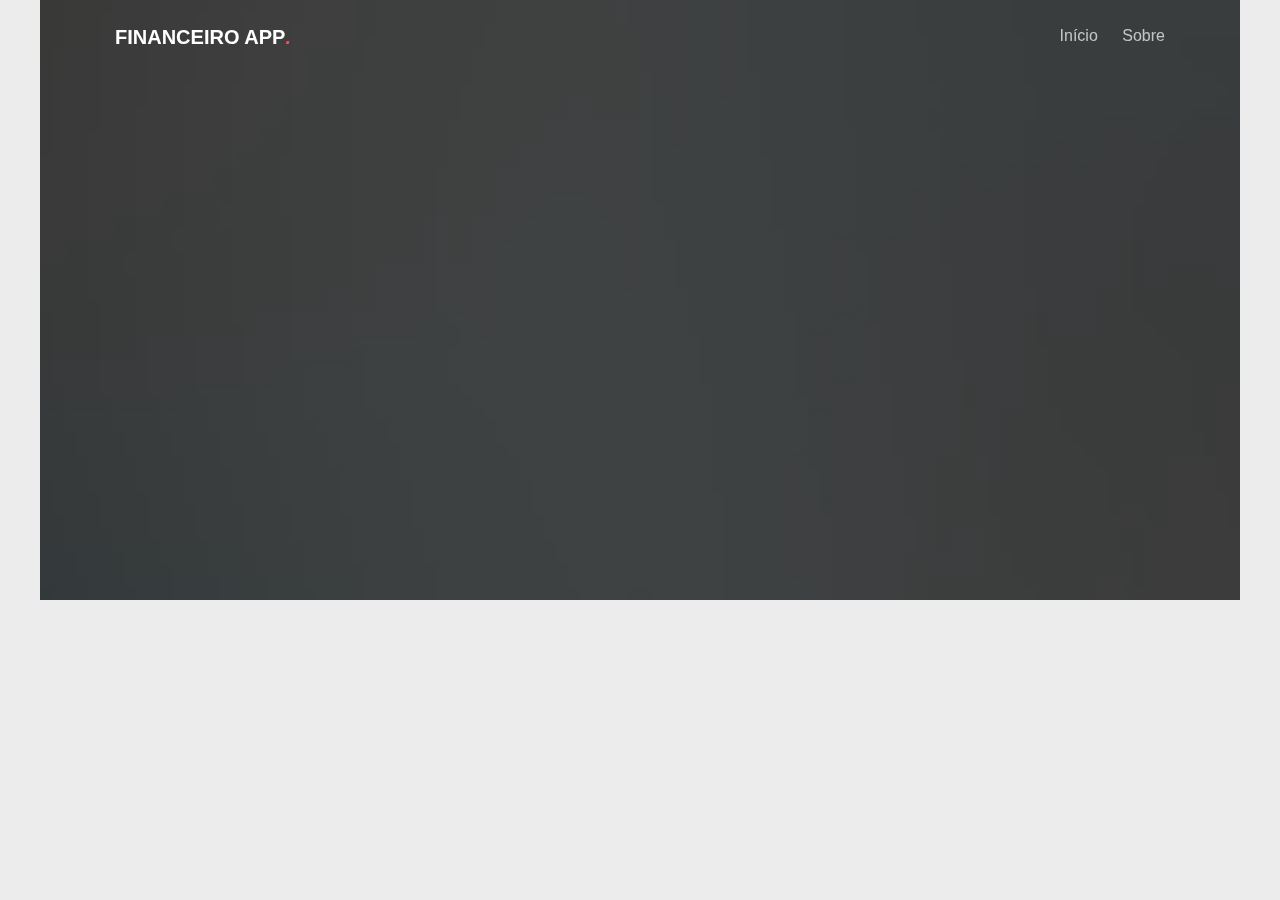
<file: sobre.html>
<!DOCTYPE HTML>
<html>
	<head>
	<meta charset="utf-8">
	<meta http-equiv="X-UA-Compatible" content="IE=edge">
	<title>Matematiquinha</title>
	
	<!-- Animate.css -->
	<link rel="stylesheet" href="css/animate.css">
	<!-- Icomoon Icon Fonts-->
	<link rel="stylesheet" href="css/icomoon.css">
	<!-- Themify Icons-->
	<link rel="stylesheet" href="css/themify-icons.css">
	<!-- Bootstrap  -->
	<link rel="stylesheet" href="css/bootstrap.css">

	<!-- Magnific Popup -->
	<link rel="stylesheet" href="css/magnific-popup.css">

	<!-- Owl Carousel  -->
	<link rel="stylesheet" href="css/owl.carousel.min.css">
	<link rel="stylesheet" href="css/owl.theme.default.min.css">

	<!-- Theme style  -->
	<link rel="stylesheet" href="css/style.css">

	<!-- Modernizr JS -->
	<script src="js/modernizr-2.6.2.min.js"></script>
	<!-- FOR IE9 below -->
	<!--[if lt IE 9]>
	<script src="js/respond.min.js"></script>
	<![endif]-->

	</head>
	<body>
		
	<div class="gtco-loader"></div>
	
	<div id="page">

	
	<div class="page-inner">
	<nav class="gtco-nav" role="navigation">
		<div class="gtco-container">
			
			<div class="row">
				<div class="col-sm-4 col-xs-12">
					<div id="gtco-logo"><a href="index.html">Financeiro APP<em>.</em></a></div>
				</div>
				<div class="col-xs-8 text-right menu-1">
					<ul>
						<li><a href="index.html">Início</a></li>
						<li><a href="sobre.html">Sobre</a></li>
						
					</ul>
				</div>
			</div>
			
		</div>
	</nav>
	<header id="gtco-header" class="gtco-cover gtco-cover-sm" role="banner" style="background-image: url(images/img_1.jpg)">
		<div class="overlay"></div>
		<div class="gtco-container">
			<div class="row">
				<div class="col-md-12 col-md-offset-0 text-left">
					

					<div class="row row-mt-15em">

						<div class="col-md-7 mt-text animate-box" data-animate-effect="fadeInUp">
							<h2>Equipe<br/></h2>	
							<h3>William G. Martins</h3>
							<h3>Silmario S. Filho</h3>
							<h4>8º Semestre de Sistemas de Informação</h4>
							<h4>30/11/2016</h4>

						</div>
						
					</div>
							
					
				</div>
			</div>
		</div>
	</header>
			
	<!-- jQuery -->
	<script src="js/jquery.min.js"></script>
	<!-- jQuery Easing -->
	<script src="js/jquery.easing.1.3.js"></script>
	<!-- Bootstrap -->
	<script src="js/bootstrap.min.js"></script>
	<!-- Waypoints -->
	<script src="js/jquery.waypoints.min.js"></script>
	<!-- Carousel -->
	<script src="js/owl.carousel.min.js"></script>
	<!-- countTo -->
	<script src="js/jquery.countTo.js"></script>
	<!-- Magnific Popup -->
	<script src="js/jquery.magnific-popup.min.js"></script>
	<script src="js/magnific-popup-options.js"></script>
	<!-- Main -->
	<script src="js/main.js"></script>

	</body>
</html>
</file>
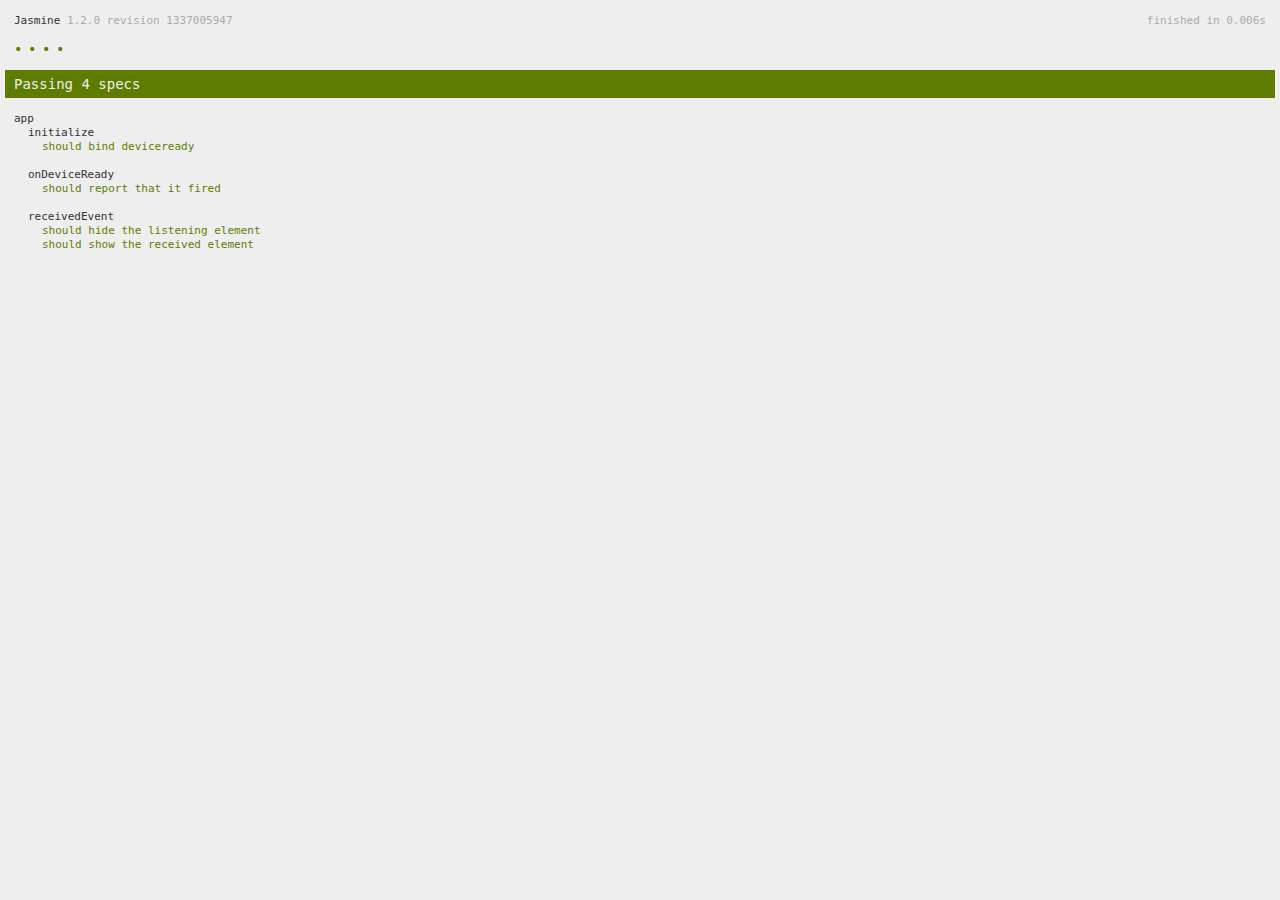
<file: spec.html>
<!DOCTYPE html>
<!--
    Licensed to the Apache Software Foundation (ASF) under one
    or more contributor license agreements.  See the NOTICE file
    distributed with this work for additional information
    regarding copyright ownership.  The ASF licenses this file
    to you under the Apache License, Version 2.0 (the
    "License"); you may not use this file except in compliance
    with the License.  You may obtain a copy of the License at

    http://www.apache.org/licenses/LICENSE-2.0

    Unless required by applicable law or agreed to in writing,
    software distributed under the License is distributed on an
    "AS IS" BASIS, WITHOUT WARRANTIES OR CONDITIONS OF ANY
     KIND, either express or implied.  See the License for the
    specific language governing permissions and limitations
    under the License.
-->
<html>
    <head>
        <title>Jasmine Spec Runner</title>

        <!-- jasmine source -->
        <link rel="shortcut icon" type="image/png" href="spec/lib/jasmine-1.2.0/jasmine_favicon.png">
        <link rel="stylesheet" type="text/css" href="spec/lib/jasmine-1.2.0/jasmine.css">
        <script type="text/javascript" src="spec/lib/jasmine-1.2.0/jasmine.js"></script>
        <script type="text/javascript" src="spec/lib/jasmine-1.2.0/jasmine-html.js"></script>

        <!-- include source files here... -->
        <script type="text/javascript" src="js/index.js"></script>

        <!-- include spec files here... -->
        <script type="text/javascript" src="spec/helper.js"></script>
        <script type="text/javascript" src="spec/index.js"></script>

        <script type="text/javascript">
            (function() {
                var jasmineEnv = jasmine.getEnv();
                jasmineEnv.updateInterval = 1000;

                var htmlReporter = new jasmine.HtmlReporter();

                jasmineEnv.addReporter(htmlReporter);

                jasmineEnv.specFilter = function(spec) {
                    return htmlReporter.specFilter(spec);
                };

                var currentWindowOnload = window.onload;

                window.onload = function() {
                    if (currentWindowOnload) {
                        currentWindowOnload();
                    }
                    execJasmine();
                };

                function execJasmine() {
                    jasmineEnv.execute();
                }
            })();
        </script>
    </head>
    <body>
        <div id="stage" style="display:none;"></div>
    </body>
</html>
</file>
<file: css/icomoon.css>
@font-face {
  font-family: 'icomoon';
  src:  url('../fonts/icomoon/icomoon.eot?6iuir');
  src:  url('../fonts/icomoon/icomoon.eot?6iuir#iefix') format('embedded-opentype'),
    url('../fonts/icomoon/icomoon.ttf?6iuir') format('truetype'),
    url('../fonts/icomoon/icomoon.woff?6iuir') format('woff'),
    url('../fonts/icomoon/icomoon.svg?6iuir#icomoon') format('svg');
  font-weight: normal;
  font-style: normal;
}

[class^="icon-"], [class*=" icon-"] {
  font-family: 'icomoon' !important;
  speak: none;
  font-style: normal;
  font-weight: normal;
  font-variant: normal;
  text-transform: none;
  line-height: 1;

 
  -webkit-font-smoothing: antialiased;
  -moz-osx-font-smoothing: grayscale;
}

.icon-eye:before {
  content: "\e000";
}
.icon-paper-clip:before {
  content: "\e001";
}
.icon-mail:before {
  content: "\e002";
}
.icon-toggle:before {
  content: "\e003";
}
.icon-layout:before {
  content: "\e004";
}
.icon-link:before {
  content: "\e005";
}
.icon-bell:before {
  content: "\e006";
}
.icon-lock:before {
  content: "\e007";
}
.icon-unlock:before {
  content: "\e008";
}
.icon-ribbon:before {
  content: "\e009";
}
.icon-image:before {
  content: "\e010";
}
.icon-signal:before {
  content: "\e011";
}
.icon-target:before {
  content: "\e012";
}
.icon-clipboard:before {
  content: "\e013";
}
.icon-clock:before {
  content: "\e014";
}
.icon-watch:before {
  content: "\e015";
}
.icon-air-play:before {
  content: "\e016";
}
.icon-camera:before {
  content: "\e017";
}
.icon-video:before {
  content: "\e018";
}
.icon-disc:before {
  content: "\e019";
}
.icon-printer:before {
  content: "\e020";
}
.icon-monitor:before {
  content: "\e021";
}
.icon-server:before {
  content: "\e022";
}
.icon-cog:before {
  content: "\e023";
}
.icon-heart:before {
  content: "\e024";
}
.icon-paragraph:before {
  content: "\e025";
}
.icon-align-justify:before {
  content: "\e026";
}
.icon-align-left:before {
  content: "\e027";
}
.icon-align-center:before {
  content: "\e028";
}
.icon-align-right:before {
  content: "\e029";
}
.icon-book:before {
  content: "\e030";
}
.icon-layers:before {
  content: "\e031";
}
.icon-stack:before {
  content: "\e032";
}
.icon-stack-2:before {
  content: "\e033";
}
.icon-paper:before {
  content: "\e034";
}
.icon-paper-stack:before {
  content: "\e035";
}
.icon-search:before {
  content: "\e036";
}
.icon-zoom-in:before {
  content: "\e037";
}
.icon-zoom-out:before {
  content: "\e038";
}
.icon-reply:before {
  content: "\e039";
}
.icon-circle-plus:before {
  content: "\e040";
}
.icon-circle-minus:before {
  content: "\e041";
}
.icon-circle-check:before {
  content: "\e042";
}
.icon-circle-cross:before {
  content: "\e043";
}
.icon-square-plus:before {
  content: "\e044";
}
.icon-square-minus:before {
  content: "\e045";
}
.icon-square-check:before {
  content: "\e046";
}
.icon-square-cross:before {
  content: "\e047";
}
.icon-microphone:before {
  content: "\e048";
}
.icon-record:before {
  content: "\e049";
}
.icon-skip-back:before {
  content: "\e050";
}
.icon-rewind:before {
  content: "\e051";
}
.icon-play:before {
  content: "\e052";
}
.icon-pause:before {
  content: "\e053";
}
.icon-stop:before {
  content: "\e054";
}
.icon-fast-forward:before {
  content: "\e055";
}
.icon-skip-forward:before {
  content: "\e056";
}
.icon-shuffle:before {
  content: "\e057";
}
.icon-repeat:before {
  content: "\e058";
}
.icon-folder:before {
  content: "\e059";
}
.icon-umbrella:before {
  content: "\e060";
}
.icon-moon:before {
  content: "\e061";
}
.icon-thermometer:before {
  content: "\e062";
}
.icon-drop:before {
  content: "\e063";
}
.icon-sun:before {
  content: "\e064";
}
.icon-cloud:before {
  content: "\e065";
}
.icon-cloud-upload:before {
  content: "\e066";
}
.icon-cloud-download:before {
  content: "\e067";
}
.icon-upload:before {
  content: "\e068";
}
.icon-download:before {
  content: "\e069";
}
.icon-location:before {
  content: "\e070";
}
.icon-location-2:before {
  content: "\e071";
}
.icon-map:before {
  content: "\e072";
}
.icon-battery:before {
  content: "\e073";
}
.icon-head:before {
  content: "\e074";
}
.icon-briefcase:before {
  content: "\e075";
}
.icon-speech-bubble:before {
  content: "\e076";
}
.icon-anchor:before {
  content: "\e077";
}
.icon-globe:before {
  content: "\e078";
}
.icon-box:before {
  content: "\e079";
}
.icon-reload:before {
  content: "\e080";
}
.icon-share:before {
  content: "\e081";
}
.icon-marquee:before {
  content: "\e082";
}
.icon-marquee-plus:before {
  content: "\e083";
}
.icon-marquee-minus:before {
  content: "\e084";
}
.icon-tag:before {
  content: "\e085";
}
.icon-power:before {
  content: "\e086";
}
.icon-command:before {
  content: "\e087";
}
.icon-alt:before {
  content: "\e088";
}
.icon-esc:before {
  content: "\e089";
}
.icon-bar-graph:before {
  content: "\e090";
}
.icon-bar-graph-2:before {
  content: "\e091";
}
.icon-pie-graph:before {
  content: "\e092";
}
.icon-star:before {
  content: "\e093";
}
.icon-arrow-left:before {
  content: "\e094";
}
.icon-arrow-right:before {
  content: "\e095";
}
.icon-arrow-up:before {
  content: "\e096";
}
.icon-arrow-down:before {
  content: "\e097";
}
.icon-volume:before {
  content: "\e098";
}
.icon-mute:before {
  content: "\e099";
}
.icon-content-right:before {
  content: "\e100";
}
.icon-content-left:before {
  content: "\e101";
}
.icon-grid:before {
  content: "\e102";
}
.icon-grid-2:before {
  content: "\e103";
}
.icon-columns:before {
  content: "\e104";
}
.icon-loader:before {
  content: "\e105";
}
.icon-bag:before {
  content: "\e106";
}
.icon-ban:before {
  content: "\e107";
}
.icon-flag:before {
  content: "\e108";
}
.icon-trash:before {
  content: "\e109";
}
.icon-expand:before {
  content: "\e110";
}
.icon-contract:before {
  content: "\e111";
}
.icon-maximize:before {
  content: "\e112";
}
.icon-minimize:before {
  content: "\e113";
}
.icon-plus:before {
  content: "\e114";
}
.icon-minus:before {
  content: "\e115";
}
.icon-check:before {
  content: "\e116";
}
.icon-cross:before {
  content: "\e117";
}
.icon-move:before {
  content: "\e118";
}
.icon-delete:before {
  content: "\e119";
}
.icon-menu:before {
  content: "\e120";
}
.icon-archive:before {
  content: "\e121";
}
.icon-inbox:before {
  content: "\e122";
}
.icon-outbox:before {
  content: "\e123";
}
.icon-file:before {
  content: "\e124";
}
.icon-file-add:before {
  content: "\e125";
}
.icon-file-subtract:before {
  content: "\e126";
}
.icon-help:before {
  content: "\e127";
}
.icon-open:before {
  content: "\e128";
}
.icon-ellipsis:before {
  content: "\e129";
}
.icon-add-to-list:before {
  content: "\e900";
}
.icon-classic-computer:before {
  content: "\e901";
}
.icon-controller-fast-backward:before {
  content: "\e902";
}
.icon-creative-commons-attribution:before {
  content: "\e903";
}
.icon-creative-commons-noderivs:before {
  content: "\e904";
}
.icon-creative-commons-noncommercial-eu:before {
  content: "\e905";
}
.icon-creative-commons-noncommercial-us:before {
  content: "\e906";
}
.icon-creative-commons-public-domain:before {
  content: "\e907";
}
.icon-creative-commons-remix:before {
  content: "\e908";
}
.icon-creative-commons-share:before {
  content: "\e909";
}
.icon-creative-commons-sharealike:before {
  content: "\e90a";
}
.icon-creative-commons:before {
  content: "\e90b";
}
.icon-document-landscape:before {
  content: "\e90c";
}
.icon-remove-user:before {
  content: "\e90d";
}
.icon-warning:before {
  content: "\e90e";
}
.icon-arrow-bold-down:before {
  content: "\e90f";
}
.icon-arrow-bold-left:before {
  content: "\e910";
}
.icon-arrow-bold-right:before {
  content: "\e911";
}
.icon-arrow-bold-up:before {
  content: "\e912";
}
.icon-arrow-down2:before {
  content: "\e913";
}
.icon-arrow-left2:before {
  content: "\e914";
}
.icon-arrow-long-down:before {
  content: "\e915";
}
.icon-arrow-long-left:before {
  content: "\e916";
}
.icon-arrow-long-right:before {
  content: "\e917";
}
.icon-arrow-long-up:before {
  content: "\e918";
}
.icon-arrow-right2:before {
  content: "\e919";
}
.icon-arrow-up2:before {
  content: "\e91a";
}
.icon-arrow-with-circle-down:before {
  content: "\e91b";
}
.icon-arrow-with-circle-left:before {
  content: "\e91c";
}
.icon-arrow-with-circle-right:before {
  content: "\e91d";
}
.icon-arrow-with-circle-up:before {
  content: "\e91e";
}
.icon-bookmark:before {
  content: "\e91f";
}
.icon-bookmarks:before {
  content: "\e920";
}
.icon-chevron-down:before {
  content: "\e921";
}
.icon-chevron-left:before {
  content: "\e922";
}
.icon-chevron-right:before {
  content: "\e923";
}
.icon-chevron-small-down:before {
  content: "\e924";
}
.icon-chevron-small-left:before {
  content: "\e925";
}
.icon-chevron-small-right:before {
  content: "\e926";
}
.icon-chevron-small-up:before {
  content: "\e927";
}
.icon-chevron-thin-down:before {
  content: "\e928";
}
.icon-chevron-thin-left:before {
  content: "\e929";
}
.icon-chevron-thin-right:before {
  content: "\e92a";
}
.icon-chevron-thin-up:before {
  content: "\e92b";
}
.icon-chevron-up:before {
  content: "\e92c";
}
.icon-chevron-with-circle-down:before {
  content: "\e92d";
}
.icon-chevron-with-circle-left:before {
  content: "\e92e";
}
.icon-chevron-with-circle-right:before {
  content: "\e92f";
}
.icon-chevron-with-circle-up:before {
  content: "\e930";
}
.icon-cloud2:before {
  content: "\e931";
}
.icon-controller-fast-forward:before {
  content: "\e932";
}
.icon-controller-jump-to-start:before {
  content: "\e933";
}
.icon-controller-next:before {
  content: "\e934";
}
.icon-controller-paus:before {
  content: "\e935";
}
.icon-controller-play:before {
  content: "\e936";
}
.icon-controller-record:before {
  content: "\e937";
}
.icon-controller-stop:before {
  content: "\e938";
}
.icon-controller-volume:before {
  content: "\e939";
}
.icon-dot-single:before {
  content: "\e93a";
}
.icon-dots-three-horizontal:before {
  content: "\e93b";
}
.icon-dots-three-vertical:before {
  content: "\e93c";
}
.icon-dots-two-horizontal:before {
  content: "\e93d";
}
.icon-dots-two-vertical:before {
  content: "\e93e";
}
.icon-download2:before {
  content: "\e93f";
}
.icon-emoji-flirt:before {
  content: "\e940";
}
.icon-flow-branch:before {
  content: "\e941";
}
.icon-flow-cascade:before {
  content: "\e942";
}
.icon-flow-line:before {
  content: "\e943";
}
.icon-flow-parallel:before {
  content: "\e944";
}
.icon-flow-tree:before {
  content: "\e945";
}
.icon-install:before {
  content: "\e946";
}
.icon-layers2:before {
  content: "\e947";
}
.icon-open-book:before {
  content: "\e948";
}
.icon-resize-100:before {
  content: "\e949";
}
.icon-resize-full-screen:before {
  content: "\e94a";
}
.icon-save:before {
  content: "\e94b";
}
.icon-select-arrows:before {
  content: "\e94c";
}
.icon-sound-mute:before {
  content: "\e94d";
}
.icon-sound:before {
  content: "\e94e";
}
.icon-trash2:before {
  content: "\e94f";
}
.icon-triangle-down:before {
  content: "\e950";
}
.icon-triangle-left:before {
  content: "\e951";
}
.icon-triangle-right:before {
  content: "\e952";
}
.icon-triangle-up:before {
  content: "\e953";
}
.icon-uninstall:before {
  content: "\e954";
}
.icon-upload-to-cloud:before {
  content: "\e955";
}
.icon-upload2:before {
  content: "\e956";
}
.icon-add-user:before {
  content: "\e957";
}
.icon-address:before {
  content: "\e958";
}
.icon-adjust:before {
  content: "\e959";
}
.icon-air:before {
  content: "\e95a";
}
.icon-aircraft-landing:before {
  content: "\e95b";
}
.icon-aircraft-take-off:before {
  content: "\e95c";
}
.icon-aircraft:before {
  content: "\e95d";
}
.icon-align-bottom:before {
  content: "\e95e";
}
.icon-align-horizontal-middle:before {
  content: "\e95f";
}
.icon-align-left2:before {
  content: "\e960";
}
.icon-align-right2:before {
  content: "\e961";
}
.icon-align-top:before {
  content: "\e962";
}
.icon-align-vertical-middle:before {
  content: "\e963";
}
.icon-archive2:before {
  content: "\e964";
}
.icon-area-graph:before {
  content: "\e965";
}
.icon-attachment:before {
  content: "\e966";
}
.icon-awareness-ribbon:before {
  content: "\e967";
}
.icon-back-in-time:before {
  content: "\e968";
}
.icon-back:before {
  content: "\e969";
}
.icon-bar-graph2:before {
  content: "\e96a";
}
.icon-battery2:before {
  content: "\e96b";
}
.icon-beamed-note:before {
  content: "\e96c";
}
.icon-bell2:before {
  content: "\e96d";
}
.icon-blackboard:before {
  content: "\e96e";
}
.icon-block:before {
  content: "\e96f";
}
.icon-book2:before {
  content: "\e970";
}
.icon-bowl:before {
  content: "\e971";
}
.icon-box2:before {
  content: "\e972";
}
.icon-briefcase2:before {
  content: "\e973";
}
.icon-browser:before {
  content: "\e974";
}
.icon-brush:before {
  content: "\e975";
}
.icon-bucket:before {
  content: "\e976";
}
.icon-cake:before {
  content: "\e977";
}
.icon-calculator:before {
  content: "\e978";
}
.icon-calendar:before {
  content: "\e979";
}
.icon-camera2:before {
  content: "\e97a";
}
.icon-ccw:before {
  content: "\e97b";
}
.icon-chat:before {
  content: "\e97c";
}
.icon-check2:before {
  content: "\e97d";
}
.icon-circle-with-cross:before {
  content: "\e97e";
}
.icon-circle-with-minus:before {
  content: "\e97f";
}
.icon-circle-with-plus:before {
  content: "\e980";
}
.icon-circle:before {
  content: "\e981";
}
.icon-circular-graph:before {
  content: "\e982";
}
.icon-clapperboard:before {
  content: "\e983";
}
.icon-clipboard2:before {
  content: "\e984";
}
.icon-clock2:before {
  content: "\e985";
}
.icon-code:before {
  content: "\e986";
}
.icon-cog2:before {
  content: "\e987";
}
.icon-colours:before {
  content: "\e988";
}
.icon-compass:before {
  content: "\e989";
}
.icon-copy:before {
  content: "\e98a";
}
.icon-credit-card:before {
  content: "\e98b";
}
.icon-credit:before {
  content: "\e98c";
}
.icon-cross2:before {
  content: "\e98d";
}
.icon-cup:before {
  content: "\e98e";
}
.icon-cw:before {
  content: "\e98f";
}
.icon-cycle:before {
  content: "\e990";
}
.icon-database:before {
  content: "\e991";
}
.icon-dial-pad:before {
  content: "\e992";
}
.icon-direction:before {
  content: "\e993";
}
.icon-document:before {
  content: "\e994";
}
.icon-documents:before {
  content: "\e995";
}
.icon-drink:before {
  content: "\e996";
}
.icon-drive:before {
  content: "\e997";
}
.icon-drop2:before {
  content: "\e998";
}
.icon-edit:before {
  content: "\e999";
}
.icon-email:before {
  content: "\e99a";
}
.icon-emoji-happy:before {
  content: "\e99b";
}
.icon-emoji-neutral:before {
  content: "\e99c";
}
.icon-emoji-sad:before {
  content: "\e99d";
}
.icon-erase:before {
  content: "\e99e";
}
.icon-eraser:before {
  content: "\e99f";
}
.icon-export:before {
  content: "\e9a0";
}
.icon-eye2:before {
  content: "\e9a1";
}
.icon-feather:before {
  content: "\e9a2";
}
.icon-flag2:before {
  content: "\e9a3";
}
.icon-flash:before {
  content: "\e9a4";
}
.icon-flashlight:before {
  content: "\e9a5";
}
.icon-flat-brush:before {
  content: "\e9a6";
}
.icon-folder-images:before {
  content: "\e9a7";
}
.icon-folder-music:before {
  content: "\e9a8";
}
.icon-folder-video:before {
  content: "\e9a9";
}
.icon-folder2:before {
  content: "\e9aa";
}
.icon-forward:before {
  content: "\e9ab";
}
.icon-funnel:before {
  content: "\e9ac";
}
.icon-game-controller:before {
  content: "\e9ad";
}
.icon-gauge:before {
  content: "\e9ae";
}
.icon-globe2:before {
  content: "\e9af";
}
.icon-graduation-cap:before {
  content: "\e9b0";
}
.icon-grid2:before {
  content: "\e9b1";
}
.icon-hair-cross:before {
  content: "\e9b2";
}
.icon-hand:before {
  content: "\e9b3";
}
.icon-heart-outlined:before {
  content: "\e9b4";
}
.icon-heart2:before {
  content: "\e9b5";
}
.icon-help-with-circle:before {
  content: "\e9b6";
}
.icon-help2:before {
  content: "\e9b7";
}
.icon-home:before {
  content: "\e9b8";
}
.icon-hour-glass:before {
  content: "\e9b9";
}
.icon-image-inverted:before {
  content: "\e9ba";
}
.icon-image2:before {
  content: "\e9bb";
}
.icon-images:before {
  content: "\e9bc";
}
.icon-inbox2:before {
  content: "\e9bd";
}
.icon-infinity:before {
  content: "\e9be";
}
.icon-info-with-circle:before {
  content: "\e9bf";
}
.icon-info:before {
  content: "\e9c0";
}
.icon-key:before {
  content: "\e9c1";
}
.icon-keyboard:before {
  content: "\e9c2";
}
.icon-lab-flask:before {
  content: "\e9c3";
}
.icon-landline:before {
  content: "\e9c4";
}
.icon-language:before {
  content: "\e9c5";
}
.icon-laptop:before {
  content: "\e9c6";
}
.icon-leaf:before {
  content: "\e9c7";
}
.icon-level-down:before {
  content: "\e9c8";
}
.icon-level-up:before {
  content: "\e9c9";
}
.icon-lifebuoy:before {
  content: "\e9ca";
}
.icon-light-bulb:before {
  content: "\e9cb";
}
.icon-light-down:before {
  content: "\e9cc";
}
.icon-light-up:before {
  content: "\e9cd";
}
.icon-line-graph:before {
  content: "\e9ce";
}
.icon-link2:before {
  content: "\e9cf";
}
.icon-list:before {
  content: "\e9d0";
}
.icon-location-pin:before {
  content: "\e9d1";
}
.icon-location2:before {
  content: "\e9d2";
}
.icon-lock-open:before {
  content: "\e9d3";
}
.icon-lock2:before {
  content: "\e9d4";
}
.icon-log-out:before {
  content: "\e9d5";
}
.icon-login:before {
  content: "\e9d6";
}
.icon-loop:before {
  content: "\e9d7";
}
.icon-magnet:before {
  content: "\e9d8";
}
.icon-magnifying-glass:before {
  content: "\e9d9";
}
.icon-mail2:before {
  content: "\e9da";
}
.icon-man:before {
  content: "\e9db";
}
.icon-map2:before {
  content: "\e9dc";
}
.icon-mask:before {
  content: "\e9dd";
}
.icon-medal:before {
  content: "\e9de";
}
.icon-megaphone:before {
  content: "\e9df";
}
.icon-menu2:before {
  content: "\e9e0";
}
.icon-message:before {
  content: "\e9e1";
}
.icon-mic:before {
  content: "\e9e2";
}
.icon-minus2:before {
  content: "\e9e3";
}
.icon-mobile:before {
  content: "\e9e4";
}
.icon-modern-mic:before {
  content: "\e9e5";
}
.icon-moon2:before {
  content: "\e9e6";
}
.icon-mouse:before {
  content: "\e9e7";
}
.icon-music:before {
  content: "\e9e8";
}
.icon-network:before {
  content: "\e9e9";
}
.icon-new-message:before {
  content: "\e9ea";
}
.icon-new:before {
  content: "\e9eb";
}
.icon-news:before {
  content: "\e9ec";
}
.icon-note:before {
  content: "\e9ed";
}
.icon-notification:before {
  content: "\e9ee";
}
.icon-old-mobile:before {
  content: "\e9ef";
}
.icon-old-phone:before {
  content: "\e9f0";
}
.icon-palette:before {
  content: "\e9f1";
}
.icon-paper-plane:before {
  content: "\e9f2";
}
.icon-pencil:before {
  content: "\e9f3";
}
.icon-phone:before {
  content: "\e9f4";
}
.icon-pie-chart:before {
  content: "\e9f5";
}
.icon-pin:before {
  content: "\e9f6";
}
.icon-plus2:before {
  content: "\e9f7";
}
.icon-popup:before {
  content: "\e9f8";
}
.icon-power-plug:before {
  content: "\e9f9";
}
.icon-price-ribbon:before {
  content: "\e9fa";
}
.icon-price-tag:before {
  content: "\e9fb";
}
.icon-print:before {
  content: "\e9fc";
}
.icon-progress-empty:before {
  content: "\e9fd";
}
.icon-progress-full:before {
  content: "\e9fe";
}
.icon-progress-one:before {
  content: "\e9ff";
}
.icon-progress-two:before {
  content: "\ea00";
}
.icon-publish:before {
  content: "\ea01";
}
.icon-quote:before {
  content: "\ea02";
}
.icon-radio:before {
  content: "\ea03";
}
.icon-reply-all:before {
  content: "\ea04";
}
.icon-reply2:before {
  content: "\ea05";
}
.icon-retweet:before {
  content: "\ea06";
}
.icon-rocket:before {
  content: "\ea07";
}
.icon-round-brush:before {
  content: "\ea08";
}
.icon-rss:before {
  content: "\ea09";
}
.icon-ruler:before {
  content: "\ea0a";
}
.icon-scissors:before {
  content: "\ea0b";
}
.icon-share-alternitive:before {
  content: "\ea0c";
}
.icon-share2:before {
  content: "\ea0d";
}
.icon-shareable:before {
  content: "\ea0e";
}
.icon-shield:before {
  content: "\ea0f";
}
.icon-shop:before {
  content: "\ea10";
}
.icon-shopping-bag:before {
  content: "\ea11";
}
.icon-shopping-basket:before {
  content: "\ea12";
}
.icon-shopping-cart:before {
  content: "\ea13";
}
.icon-shuffle2:before {
  content: "\ea14";
}
.icon-signal2:before {
  content: "\ea15";
}
.icon-sound-mix:before {
  content: "\ea16";
}
.icon-sports-club:before {
  content: "\ea17";
}
.icon-spreadsheet:before {
  content: "\ea18";
}
.icon-squared-cross:before {
  content: "\ea19";
}
.icon-squared-minus:before {
  content: "\ea1a";
}
.icon-squared-plus:before {
  content: "\ea1b";
}
.icon-star-outlined:before {
  content: "\ea1c";
}
.icon-star2:before {
  content: "\ea1d";
}
.icon-stopwatch:before {
  content: "\ea1e";
}
.icon-suitcase:before {
  content: "\ea1f";
}
.icon-swap:before {
  content: "\ea20";
}
.icon-sweden:before {
  content: "\ea21";
}
.icon-switch:before {
  content: "\ea22";
}
.icon-tablet:before {
  content: "\ea23";
}
.icon-tag2:before {
  content: "\ea24";
}
.icon-text-document-inverted:before {
  content: "\ea25";
}
.icon-text-document:before {
  content: "\ea26";
}
.icon-text:before {
  content: "\ea27";
}
.icon-thermometer2:before {
  content: "\ea28";
}
.icon-thumbs-down:before {
  content: "\ea29";
}
.icon-thumbs-up:before {
  content: "\ea2a";
}
.icon-thunder-cloud:before {
  content: "\ea2b";
}
.icon-ticket:before {
  content: "\ea2c";
}
.icon-time-slot:before {
  content: "\ea2d";
}
.icon-tools:before {
  content: "\ea2e";
}
.icon-traffic-cone:before {
  content: "\ea2f";
}
.icon-tree:before {
  content: "\ea30";
}
.icon-trophy:before {
  content: "\ea31";
}
.icon-tv:before {
  content: "\ea32";
}
.icon-typing:before {
  content: "\ea33";
}
.icon-unread:before {
  content: "\ea34";
}
.icon-untag:before {
  content: "\ea35";
}
.icon-user:before {
  content: "\ea36";
}
.icon-users:before {
  content: "\ea37";
}
.icon-v-card:before {
  content: "\ea38";
}
.icon-video2:before {
  content: "\ea39";
}
.icon-vinyl:before {
  content: "\ea3a";
}
.icon-voicemail:before {
  content: "\ea3b";
}
.icon-wallet:before {
  content: "\ea3c";
}
.icon-water:before {
  content: "\ea3d";
}
.icon-px-with-circle:before {
  content: "\ea3e";
}
.icon-px:before {
  content: "\ea3f";
}
.icon-basecamp:before {
  content: "\ea40";
}
.icon-behance:before {
  content: "\ea41";
}
.icon-creative-cloud:before {
  content: "\ea42";
}
.icon-dropbox:before {
  content: "\ea43";
}
.icon-evernote:before {
  content: "\ea44";
}
.icon-flattr:before {
  content: "\ea45";
}
.icon-foursquare:before {
  content: "\ea46";
}
.icon-google-drive:before {
  content: "\ea47";
}
.icon-google-hangouts:before {
  content: "\ea48";
}
.icon-grooveshark:before {
  content: "\ea49";
}
.icon-icloud:before {
  content: "\ea4a";
}
.icon-mixi:before {
  content: "\ea4b";
}
.icon-onedrive:before {
  content: "\ea4c";
}
.icon-paypal:before {
  content: "\ea4d";
}
.icon-picasa:before {
  content: "\ea4e";
}
.icon-qq:before {
  content: "\ea4f";
}
.icon-rdio-with-circle:before {
  content: "\ea50";
}
.icon-renren:before {
  content: "\ea51";
}
.icon-scribd:before {
  content: "\ea52";
}
.icon-sina-weibo:before {
  content: "\ea53";
}
.icon-skype-with-circle:before {
  content: "\ea54";
}
.icon-skype:before {
  content: "\ea55";
}
.icon-slideshare:before {
  content: "\ea56";
}
.icon-smashing:before {
  content: "\ea57";
}
.icon-soundcloud:before {
  content: "\ea58";
}
.icon-spotify-with-circle:before {
  content: "\ea59";
}
.icon-spotify:before {
  content: "\ea5a";
}
.icon-swarm:before {
  content: "\ea5b";
}
.icon-vine-with-circle:before {
  content: "\ea5c";
}
.icon-vine:before {
  content: "\ea5d";
}
.icon-vk-alternitive:before {
  content: "\ea5e";
}
.icon-vk-with-circle:before {
  content: "\ea5f";
}
.icon-vk:before {
  content: "\ea60";
}
.icon-xing-with-circle:before {
  content: "\ea61";
}
.icon-xing:before {
  content: "\ea62";
}
.icon-yelp:before {
  content: "\ea63";
}
.icon-dribbble-with-circle:before {
  content: "\ea64";
}
.icon-dribbble:before {
  content: "\ea65";
}
.icon-facebook-with-circle:before {
  content: "\ea66";
}
.icon-facebook:before {
  content: "\ea67";
}
.icon-flickr-with-circle:before {
  content: "\ea68";
}
.icon-flickr:before {
  content: "\ea69";
}
.icon-github-with-circle:before {
  content: "\ea6a";
}
.icon-github:before {
  content: "\ea6b";
}
.icon-google-with-circle:before {
  content: "\ea6c";
}
.icon-google:before {
  content: "\ea6d";
}
.icon-instagram-with-circle:before {
  content: "\ea6e";
}
.icon-instagram:before {
  content: "\ea6f";
}
.icon-lastfm-with-circle:before {
  content: "\ea70";
}
.icon-lastfm:before {
  content: "\ea71";
}
.icon-linkedin-with-circle:before {
  content: "\ea72";
}
.icon-linkedin:before {
  content: "\ea73";
}
.icon-pinterest-with-circle:before {
  content: "\ea74";
}
.icon-pinterest:before {
  content: "\ea75";
}
.icon-rdio:before {
  content: "\ea76";
}
.icon-stumbleupon-with-circle:before {
  content: "\ea77";
}
.icon-stumbleupon:before {
  content: "\ea78";
}
.icon-tumblr-with-circle:before {
  content: "\ea79";
}
.icon-tumblr:before {
  content: "\ea7a";
}
.icon-twitter-with-circle:before {
  content: "\ea7b";
}
.icon-twitter:before {
  content: "\ea7c";
}
.icon-vimeo-with-circle:before {
  content: "\ea7d";
}
.icon-vimeo:before {
  content: "\ea7e";
}
.icon-youtube-with-circle:before {
  content: "\ea7f";
}
.icon-youtube:before {
  content: "\ea80";
}
</file>
<file: css/themify-icons.css>
@font-face {
	font-family: 'themify';
	src:url('../fonts/themify-icons/themify.eot?-fvbane');
	src:url('../fonts/themify-icons/themify.eot?#iefix-fvbane') format('embedded-opentype'),
		url('../fonts/themify-icons/themify.woff?-fvbane') format('woff'),
		url('../fonts/themify-icons/themify.ttf?-fvbane') format('truetype'),
		url('../fonts/themify-icons/themify.svg?-fvbane#themify') format('svg');
	font-weight: normal;
	font-style: normal;
}

[class^="ti-"], [class*=" ti-"] {
	font-family: 'themify';
	speak: none;
	font-style: normal;
	font-weight: normal;
	font-variant: normal;
	text-transform: none;
	line-height: 1;

	/* =========== */
	-webkit-font-smoothing: antialiased;
	-moz-osx-font-smoothing: grayscale;
}

.ti-wand:before {
	content: "\e600";
}
.ti-volume:before {
	content: "\e601";
}
.ti-user:before {
	content: "\e602";
}
.ti-unlock:before {
	content: "\e603";
}
.ti-unlink:before {
	content: "\e604";
}
.ti-trash:before {
	content: "\e605";
}
.ti-thought:before {
	content: "\e606";
}
.ti-target:before {
	content: "\e607";
}
.ti-tag:before {
	content: "\e608";
}
.ti-tablet:before {
	content: "\e609";
}
.ti-star:before {
	content: "\e60a";
}
.ti-spray:before {
	content: "\e60b";
}
.ti-signal:before {
	content: "\e60c";
}
.ti-shopping-cart:before {
	content: "\e60d";
}
.ti-shopping-cart-full:before {
	content: "\e60e";
}
.ti-settings:before {
	content: "\e60f";
}
.ti-search:before {
	content: "\e610";
}
.ti-zoom-in:before {
	content: "\e611";
}
.ti-zoom-out:before {
	content: "\e612";
}
.ti-cut:before {
	content: "\e613";
}
.ti-ruler:before {
	content: "\e614";
}
.ti-ruler-pencil:before {
	content: "\e615";
}
.ti-ruler-alt:before {
	content: "\e616";
}
.ti-bookmark:before {
	content: "\e617";
}
.ti-bookmark-alt:before {
	content: "\e618";
}
.ti-reload:before {
	content: "\e619";
}
.ti-plus:before {
	content: "\e61a";
}
.ti-pin:before {
	content: "\e61b";
}
.ti-pencil:before {
	content: "\e61c";
}
.ti-pencil-alt:before {
	content: "\e61d";
}
.ti-paint-roller:before {
	content: "\e61e";
}
.ti-paint-bucket:before {
	content: "\e61f";
}
.ti-na:before {
	content: "\e620";
}
.ti-mobile:before {
	content: "\e621";
}
.ti-minus:before {
	content: "\e622";
}
.ti-medall:before {
	content: "\e623";
}
.ti-medall-alt:before {
	content: "\e624";
}
.ti-marker:before {
	content: "\e625";
}
.ti-marker-alt:before {
	content: "\e626";
}
.ti-arrow-up:before {
	content: "\e627";
}
.ti-arrow-right:before {
	content: "\e628";
}
.ti-arrow-left:before {
	content: "\e629";
}
.ti-arrow-down:before {
	content: "\e62a";
}
.ti-lock:before {
	content: "\e62b";
}
.ti-location-arrow:before {
	content: "\e62c";
}
.ti-link:before {
	content: "\e62d";
}
.ti-layout:before {
	content: "\e62e";
}
.ti-layers:before {
	content: "\e62f";
}
.ti-layers-alt:before {
	content: "\e630";
}
.ti-key:before {
	content: "\e631";
}
.ti-import:before {
	content: "\e632";
}
.ti-image:before {
	content: "\e633";
}
.ti-heart:before {
	content: "\e634";
}
.ti-heart-broken:before {
	content: "\e635";
}
.ti-hand-stop:before {
	content: "\e636";
}
.ti-hand-open:before {
	content: "\e637";
}
.ti-hand-drag:before {
	content: "\e638";
}
.ti-folder:before {
	content: "\e639";
}
.ti-flag:before {
	content: "\e63a";
}
.ti-flag-alt:before {
	content: "\e63b";
}
.ti-flag-alt-2:before {
	content: "\e63c";
}
.ti-eye:before {
	content: "\e63d";
}
.ti-export:before {
	content: "\e63e";
}
.ti-exchange-vertical:before {
	content: "\e63f";
}
.ti-desktop:before {
	content: "\e640";
}
.ti-cup:before {
	content: "\e641";
}
.ti-crown:before {
	content: "\e642";
}
.ti-comments:before {
	content: "\e643";
}
.ti-comment:before {
	content: "\e644";
}
.ti-comment-alt:before {
	content: "\e645";
}
.ti-close:before {
	content: "\e646";
}
.ti-clip:before {
	content: "\e647";
}
.ti-angle-up:before {
	content: "\e648";
}
.ti-angle-right:before {
	content: "\e649";
}
.ti-angle-left:before {
	content: "\e64a";
}
.ti-angle-down:before {
	content: "\e64b";
}
.ti-check:before {
	content: "\e64c";
}
.ti-check-box:before {
	content: "\e64d";
}
.ti-camera:before {
	content: "\e64e";
}
.ti-announcement:before {
	content: "\e64f";
}
.ti-brush:before {
	content: "\e650";
}
.ti-briefcase:before {
	content: "\e651";
}
.ti-bolt:before {
	content: "\e652";
}
.ti-bolt-alt:before {
	content: "\e653";
}
.ti-blackboard:before {
	content: "\e654";
}
.ti-bag:before {
	content: "\e655";
}
.ti-move:before {
	content: "\e656";
}
.ti-arrows-vertical:before {
	content: "\e657";
}
.ti-arrows-horizontal:before {
	content: "\e658";
}
.ti-fullscreen:before {
	content: "\e659";
}
.ti-arrow-top-right:before {
	content: "\e65a";
}
.ti-arrow-top-left:before {
	content: "\e65b";
}
.ti-arrow-circle-up:before {
	content: "\e65c";
}
.ti-arrow-circle-right:before {
	content: "\e65d";
}
.ti-arrow-circle-left:before {
	content: "\e65e";
}
.ti-arrow-circle-down:before {
	content: "\e65f";
}
.ti-angle-double-up:before {
	content: "\e660";
}
.ti-angle-double-right:before {
	content: "\e661";
}
.ti-angle-double-left:before {
	content: "\e662";
}
.ti-angle-double-down:before {
	content: "\e663";
}
.ti-zip:before {
	content: "\e664";
}
.ti-world:before {
	content: "\e665";
}
.ti-wheelchair:before {
	content: "\e666";
}
.ti-view-list:before {
	content: "\e667";
}
.ti-view-list-alt:before {
	content: "\e668";
}
.ti-view-grid:before {
	content: "\e669";
}
.ti-uppercase:before {
	content: "\e66a";
}
.ti-upload:before {
	content: "\e66b";
}
.ti-underline:before {
	content: "\e66c";
}
.ti-truck:before {
	content: "\e66d";
}
.ti-timer:before {
	content: "\e66e";
}
.ti-ticket:before {
	content: "\e66f";
}
.ti-thumb-up:before {
	content: "\e670";
}
.ti-thumb-down:before {
	content: "\e671";
}
.ti-text:before {
	content: "\e672";
}
.ti-stats-up:before {
	content: "\e673";
}
.ti-stats-down:before {
	content: "\e674";
}
.ti-split-v:before {
	content: "\e675";
}
.ti-split-h:before {
	content: "\e676";
}
.ti-smallcap:before {
	content: "\e677";
}
.ti-shine:before {
	content: "\e678";
}
.ti-shift-right:before {
	content: "\e679";
}
.ti-shift-left:before {
	content: "\e67a";
}
.ti-shield:before {
	content: "\e67b";
}
.ti-notepad:before {
	content: "\e67c";
}
.ti-server:before {
	content: "\e67d";
}
.ti-quote-right:before {
	content: "\e67e";
}
.ti-quote-left:before {
	content: "\e67f";
}
.ti-pulse:before {
	content: "\e680";
}
.ti-printer:before {
	content: "\e681";
}
.ti-power-off:before {
	content: "\e682";
}
.ti-plug:before {
	content: "\e683";
}
.ti-pie-chart:before {
	content: "\e684";
}
.ti-paragraph:before {
	content: "\e685";
}
.ti-panel:before {
	content: "\e686";
}
.ti-package:before {
	content: "\e687";
}
.ti-music:before {
	content: "\e688";
}
.ti-music-alt:before {
	content: "\e689";
}
.ti-mouse:before {
	content: "\e68a";
}
.ti-mouse-alt:before {
	content: "\e68b";
}
.ti-money:before {
	content: "\e68c";
}
.ti-microphone:before {
	content: "\e68d";
}
.ti-menu:before {
	content: "\e68e";
}
.ti-menu-alt:before {
	content: "\e68f";
}
.ti-map:before {
	content: "\e690";
}
.ti-map-alt:before {
	content: "\e691";
}
.ti-loop:before {
	content: "\e692";
}
.ti-location-pin:before {
	content: "\e693";
}
.ti-list:before {
	content: "\e694";
}
.ti-light-bulb:before {
	content: "\e695";
}
.ti-Italic:before {
	content: "\e696";
}
.ti-info:before {
	content: "\e697";
}
.ti-infinite:before {
	content: "\e698";
}
.ti-id-badge:before {
	content: "\e699";
}
.ti-hummer:before {
	content: "\e69a";
}
.ti-home:before {
	content: "\e69b";
}
.ti-help:before {
	content: "\e69c";
}
.ti-headphone:before {
	content: "\e69d";
}
.ti-harddrives:before {
	content: "\e69e";
}
.ti-harddrive:before {
	content: "\e69f";
}
.ti-gift:before {
	content: "\e6a0";
}
.ti-game:before {
	content: "\e6a1";
}
.ti-filter:before {
	content: "\e6a2";
}
.ti-files:before {
	content: "\e6a3";
}
.ti-file:before {
	content: "\e6a4";
}
.ti-eraser:before {
	content: "\e6a5";
}
.ti-envelope:before {
	content: "\e6a6";
}
.ti-download:before {
	content: "\e6a7";
}
.ti-direction:before {
	content: "\e6a8";
}
.ti-direction-alt:before {
	content: "\e6a9";
}
.ti-dashboard:before {
	content: "\e6aa";
}
.ti-control-stop:before {
	content: "\e6ab";
}
.ti-control-shuffle:before {
	content: "\e6ac";
}
.ti-control-play:before {
	content: "\e6ad";
}
.ti-control-pause:before {
	content: "\e6ae";
}
.ti-control-forward:before {
	content: "\e6af";
}
.ti-control-backward:before {
	content: "\e6b0";
}
.ti-cloud:before {
	content: "\e6b1";
}
.ti-cloud-up:before {
	content: "\e6b2";
}
.ti-cloud-down:before {
	content: "\e6b3";
}
.ti-clipboard:before {
	content: "\e6b4";
}
.ti-car:before {
	content: "\e6b5";
}
.ti-calendar:before {
	content: "\e6b6";
}
.ti-book:before {
	content: "\e6b7";
}
.ti-bell:before {
	content: "\e6b8";
}
.ti-basketball:before {
	content: "\e6b9";
}
.ti-bar-chart:before {
	content: "\e6ba";
}
.ti-bar-chart-alt:before {
	content: "\e6bb";
}
.ti-back-right:before {
	content: "\e6bc";
}
.ti-back-left:before {
	content: "\e6bd";
}
.ti-arrows-corner:before {
	content: "\e6be";
}
.ti-archive:before {
	content: "\e6bf";
}
.ti-anchor:before {
	content: "\e6c0";
}
.ti-align-right:before {
	content: "\e6c1";
}
.ti-align-left:before {
	content: "\e6c2";
}
.ti-align-justify:before {
	content: "\e6c3";
}
.ti-align-center:before {
	content: "\e6c4";
}
.ti-alert:before {
	content: "\e6c5";
}
.ti-alarm-clock:before {
	content: "\e6c6";
}
.ti-agenda:before {
	content: "\e6c7";
}
.ti-write:before {
	content: "\e6c8";
}
.ti-window:before {
	content: "\e6c9";
}
.ti-widgetized:before {
	content: "\e6ca";
}
.ti-widget:before {
	content: "\e6cb";
}
.ti-widget-alt:before {
	content: "\e6cc";
}
.ti-wallet:before {
	content: "\e6cd";
}
.ti-video-clapper:before {
	content: "\e6ce";
}
.ti-video-camera:before {
	content: "\e6cf";
}
.ti-vector:before {
	content: "\e6d0";
}
.ti-themify-logo:before {
	content: "\e6d1";
}
.ti-themify-favicon:before {
	content: "\e6d2";
}
.ti-themify-favicon-alt:before {
	content: "\e6d3";
}
.ti-support:before {
	content: "\e6d4";
}
.ti-stamp:before {
	content: "\e6d5";
}
.ti-split-v-alt:before {
	content: "\e6d6";
}
.ti-slice:before {
	content: "\e6d7";
}
.ti-shortcode:before {
	content: "\e6d8";
}
.ti-shift-right-alt:before {
	content: "\e6d9";
}
.ti-shift-left-alt:before {
	content: "\e6da";
}
.ti-ruler-alt-2:before {
	content: "\e6db";
}
.ti-receipt:before {
	content: "\e6dc";
}
.ti-pin2:before {
	content: "\e6dd";
}
.ti-pin-alt:before {
	content: "\e6de";
}
.ti-pencil-alt2:before {
	content: "\e6df";
}
.ti-palette:before {
	content: "\e6e0";
}
.ti-more:before {
	content: "\e6e1";
}
.ti-more-alt:before {
	content: "\e6e2";
}
.ti-microphone-alt:before {
	content: "\e6e3";
}
.ti-magnet:before {
	content: "\e6e4";
}
.ti-line-double:before {
	content: "\e6e5";
}
.ti-line-dotted:before {
	content: "\e6e6";
}
.ti-line-dashed:before {
	content: "\e6e7";
}
.ti-layout-width-full:before {
	content: "\e6e8";
}
.ti-layout-width-default:before {
	content: "\e6e9";
}
.ti-layout-width-default-alt:before {
	content: "\e6ea";
}
.ti-layout-tab:before {
	content: "\e6eb";
}
.ti-layout-tab-window:before {
	content: "\e6ec";
}
.ti-layout-tab-v:before {
	content: "\e6ed";
}
.ti-layout-tab-min:before {
	content: "\e6ee";
}
.ti-layout-slider:before {
	content: "\e6ef";
}
.ti-layout-slider-alt:before {
	content: "\e6f0";
}
.ti-layout-sidebar-right:before {
	content: "\e6f1";
}
.ti-layout-sidebar-none:before {
	content: "\e6f2";
}
.ti-layout-sidebar-left:before {
	content: "\e6f3";
}
.ti-layout-placeholder:before {
	content: "\e6f4";
}
.ti-layout-menu:before {
	content: "\e6f5";
}
.ti-layout-menu-v:before {
	content: "\e6f6";
}
.ti-layout-menu-separated:before {
	content: "\e6f7";
}
.ti-layout-menu-full:before {
	content: "\e6f8";
}
.ti-layout-media-right-alt:before {
	content: "\e6f9";
}
.ti-layout-media-right:before {
	content: "\e6fa";
}
.ti-layout-media-overlay:before {
	content: "\e6fb";
}
.ti-layout-media-overlay-alt:before {
	content: "\e6fc";
}
.ti-layout-media-overlay-alt-2:before {
	content: "\e6fd";
}
.ti-layout-media-left-alt:before {
	content: "\e6fe";
}
.ti-layout-media-left:before {
	content: "\e6ff";
}
.ti-layout-media-center-alt:before {
	content: "\e700";
}
.ti-layout-media-center:before {
	content: "\e701";
}
.ti-layout-list-thumb:before {
	content: "\e702";
}
.ti-layout-list-thumb-alt:before {
	content: "\e703";
}
.ti-layout-list-post:before {
	content: "\e704";
}
.ti-layout-list-large-image:before {
	content: "\e705";
}
.ti-layout-line-solid:before {
	content: "\e706";
}
.ti-layout-grid4:before {
	content: "\e707";
}
.ti-layout-grid3:before {
	content: "\e708";
}
.ti-layout-grid2:before {
	content: "\e709";
}
.ti-layout-grid2-thumb:before {
	content: "\e70a";
}
.ti-layout-cta-right:before {
	content: "\e70b";
}
.ti-layout-cta-left:before {
	content: "\e70c";
}
.ti-layout-cta-center:before {
	content: "\e70d";
}
.ti-layout-cta-btn-right:before {
	content: "\e70e";
}
.ti-layout-cta-btn-left:before {
	content: "\e70f";
}
.ti-layout-column4:before {
	content: "\e710";
}
.ti-layout-column3:before {
	content: "\e711";
}
.ti-layout-column2:before {
	content: "\e712";
}
.ti-layout-accordion-separated:before {
	content: "\e713";
}
.ti-layout-accordion-merged:before {
	content: "\e714";
}
.ti-layout-accordion-list:before {
	content: "\e715";
}
.ti-ink-pen:before {
	content: "\e716";
}
.ti-info-alt:before {
	content: "\e717";
}
.ti-help-alt:before {
	content: "\e718";
}
.ti-headphone-alt:before {
	content: "\e719";
}
.ti-hand-point-up:before {
	content: "\e71a";
}
.ti-hand-point-right:before {
	content: "\e71b";
}
.ti-hand-point-left:before {
	content: "\e71c";
}
.ti-hand-point-down:before {
	content: "\e71d";
}
.ti-gallery:before {
	content: "\e71e";
}
.ti-face-smile:before {
	content: "\e71f";
}
.ti-face-sad:before {
	content: "\e720";
}
.ti-credit-card:before {
	content: "\e721";
}
.ti-control-skip-forward:before {
	content: "\e722";
}
.ti-control-skip-backward:before {
	content: "\e723";
}
.ti-control-record:before {
	content: "\e724";
}
.ti-control-eject:before {
	content: "\e725";
}
.ti-comments-smiley:before {
	content: "\e726";
}
.ti-brush-alt:before {
	content: "\e727";
}
.ti-youtube:before {
	content: "\e728";
}
.ti-vimeo:before {
	content: "\e729";
}
.ti-twitter:before {
	content: "\e72a";
}
.ti-time:before {
	content: "\e72b";
}
.ti-tumblr:before {
	content: "\e72c";
}
.ti-skype:before {
	content: "\e72d";
}
.ti-share:before {
	content: "\e72e";
}
.ti-share-alt:before {
	content: "\e72f";
}
.ti-rocket:before {
	content: "\e730";
}
.ti-pinterest:before {
	content: "\e731";
}
.ti-new-window:before {
	content: "\e732";
}
.ti-microsoft:before {
	content: "\e733";
}
.ti-list-ol:before {
	content: "\e734";
}
.ti-linkedin:before {
	content: "\e735";
}
.ti-layout-sidebar-2:before {
	content: "\e736";
}
.ti-layout-grid4-alt:before {
	content: "\e737";
}
.ti-layout-grid3-alt:before {
	content: "\e738";
}
.ti-layout-grid2-alt:before {
	content: "\e739";
}
.ti-layout-column4-alt:before {
	content: "\e73a";
}
.ti-layout-column3-alt:before {
	content: "\e73b";
}
.ti-layout-column2-alt:before {
	content: "\e73c";
}
.ti-instagram:before {
	content: "\e73d";
}
.ti-google:before {
	content: "\e73e";
}
.ti-github:before {
	content: "\e73f";
}
.ti-flickr:before {
	content: "\e740";
}
.ti-facebook:before {
	content: "\e741";
}
.ti-dropbox:before {
	content: "\e742";
}
.ti-dribbble:before {
	content: "\e743";
}
.ti-apple:before {
	content: "\e744";
}
.ti-android:before {
	content: "\e745";
}
.ti-save:before {
	content: "\e746";
}
.ti-save-alt:before {
	content: "\e747";
}
.ti-yahoo:before {
	content: "\e748";
}
.ti-wordpress:before {
	content: "\e749";
}
.ti-vimeo-alt:before {
	content: "\e74a";
}
.ti-twitter-alt:before {
	content: "\e74b";
}
.ti-tumblr-alt:before {
	content: "\e74c";
}
.ti-trello:before {
	content: "\e74d";
}
.ti-stack-overflow:before {
	content: "\e74e";
}
.ti-soundcloud:before {
	content: "\e74f";
}
.ti-sharethis:before {
	content: "\e750";
}
.ti-sharethis-alt:before {
	content: "\e751";
}
.ti-reddit:before {
	content: "\e752";
}
.ti-pinterest-alt:before {
	content: "\e753";
}
.ti-microsoft-alt:before {
	content: "\e754";
}
.ti-linux:before {
	content: "\e755";
}
.ti-jsfiddle:before {
	content: "\e756";
}
.ti-joomla:before {
	content: "\e757";
}
.ti-html5:before {
	content: "\e758";
}
.ti-flickr-alt:before {
	content: "\e759";
}
.ti-email:before {
	content: "\e75a";
}
.ti-drupal:before {
	content: "\e75b";
}
.ti-dropbox-alt:before {
	content: "\e75c";
}
.ti-css3:before {
	content: "\e75d";
}
.ti-rss:before {
	content: "\e75e";
}
.ti-rss-alt:before {
	content: "\e75f";
}
</file>
<file: css/style.css>
@font-face {
  font-family: 'icomoon';
  src: url("../fonts/icomoon/icomoon.eot?srf3rx");
  src: url("../fonts/icomoon/icomoon.eot?srf3rx#iefix") format("embedded-opentype"), url("../fonts/icomoon/icomoon.ttf?srf3rx") format("truetype"), url("../fonts/icomoon/icomoon.woff?srf3rx") format("woff"), url("../fonts/icomoon/icomoon.svg?srf3rx#icomoon") format("svg");
  font-weight: normal;
  font-style: normal;
}
/* =======================================================
*
* 	Template Style 
*
* ======================================================= */
body {
  font-family: "Roboto", Arial, sans-serif;
  font-weight: 300;
  font-size: 16px;
  line-height: 1.7;
  color: #777;
  background: #ececec;
}

#page {
  position: relative;
  overflow-x: hidden;
  width: 100%;
  height: 100%;
  -webkit-transition: 0.5s;
  -o-transition: 0.5s;
  transition: 0.5s;
}
#page .page-inner {
  max-width: 1200px;
  background: #fff;
  margin: 0 auto;
  overflow-x: hidden;
}
.offcanvas #page {
  overflow: hidden;
  position: absolute;
}
.offcanvas #page:after {
  -webkit-transition: 2s;
  -o-transition: 2s;
  transition: 2s;
  position: absolute;
  top: 0;
  right: 0;
  bottom: 0;
  left: 0;
  z-index: 101;
  background: rgba(0, 0, 0, 0.7);
  content: "";
}

a {
  color: #f54c53;
  -webkit-transition: 0.5s;
  -o-transition: 0.5s;
  transition: 0.5s;
}
a:hover, a:active, a:focus {
  color: #f54c53;
  outline: none;
  text-decoration: none;
}

p {
  margin-bottom: 20px;
}

h1, h2, h3, h4, h5, h6, figure {
  color: #000;
  font-family: "Roboto", Arial, sans-serif;
  font-weight: 400;
  margin: 0 0 20px 0;
}

::-webkit-selection {
  color: #fff;
  background: #f54c53;
}

::-moz-selection {
  color: #fff;
  background: #f54c53;
}

::selection {
  color: #fff;
  background: #f54c53;
}

.gtco-container {
  max-width: 1100px;
  position: relative;
  margin: 0 auto;
  padding-left: 15px;
  padding-right: 15px;
}

.gtco-nav {
  position: absolute;
  top: 0;
  left: 0;
  margin: 0;
  padding: 0;
  width: 100%;
  padding: 20px 0;
  z-index: 1001;
}
@media screen and (max-width: 768px) {
  .gtco-nav {
    padding: 20px 0;
  }
}
.gtco-nav #gtco-logo {
  font-size: 20px;
  margin: 0;
  padding: 0;
  text-transform: uppercase;
  font-weight: bold;
}
.gtco-nav #gtco-logo em {
  color: #f54c53;
}
.gtco-nav a {
  padding: 5px 10px;
  color: #fff;
}
@media screen and (max-width: 768px) {
  .gtco-nav .menu-1, .gtco-nav .menu-2 {
    display: none;
  }
}
.gtco-nav ul {
  padding: 0;
  margin: 2px 0 0 0;
}
.gtco-nav ul li {
  padding: 0;
  margin: 0;
  list-style: none;
  display: inline;
}
.gtco-nav ul li a {
  font-size: 16px;
  padding: 30px 10px;
  color: rgba(255, 255, 255, 0.7);
  -webkit-transition: 0.3s;
  -o-transition: 0.3s;
  transition: 0.3s;
}
.gtco-nav ul li a:hover, .gtco-nav ul li a:focus, .gtco-nav ul li a:active {
  color: white;
}
.gtco-nav ul li.has-dropdown {
  position: relative;
}
.gtco-nav ul li.has-dropdown .dropdown {
  width: 130px;
  -webkit-box-shadow: 0px 4px 5px 0px rgba(0, 0, 0, 0.15);
  -moz-box-shadow: 0px 4px 5px 0px rgba(0, 0, 0, 0.15);
  box-shadow: 0px 4px 5px 0px rgba(0, 0, 0, 0.15);
  z-index: 1002;
  visibility: hidden;
  opacity: 0;
  position: absolute;
  top: 40px;
  left: 0;
  text-align: left;
  background: #fff;
  padding: 20px;
  -webkit-border-radius: 4px;
  -moz-border-radius: 4px;
  -ms-border-radius: 4px;
  border-radius: 4px;
  -webkit-transition: 0s;
  -o-transition: 0s;
  transition: 0s;
}
.gtco-nav ul li.has-dropdown .dropdown:before {
  bottom: 100%;
  left: 40px;
  border: solid transparent;
  content: " ";
  height: 0;
  width: 0;
  position: absolute;
  pointer-events: none;
  border-bottom-color: #fff;
  border-width: 8px;
  margin-left: -8px;
}
.gtco-nav ul li.has-dropdown .dropdown li {
  display: block;
  margin-bottom: 7px;
}
.gtco-nav ul li.has-dropdown .dropdown li:last-child {
  margin-bottom: 0;
}
.gtco-nav ul li.has-dropdown .dropdown li a {
  padding: 2px 0;
  display: block;
  color: #999999;
  line-height: 1.2;
  text-transform: none;
  font-size: 15px;
}
.gtco-nav ul li.has-dropdown .dropdown li a:hover {
  color: #f54c53;
}
.gtco-nav ul li.has-dropdown .dropdown li.active > a {
  color: #000 !important;
}
.gtco-nav ul li.has-dropdown:hover a, .gtco-nav ul li.has-dropdown:focus a {
  color: #fff;
}
.gtco-nav ul li.btn-cta a {
  color: #f54c53;
}
.gtco-nav ul li.btn-cta a span {
  border: 2px solid rgba(255, 255, 255, 0.5);
  padding: 4px 20px;
  color: #fff;
  display: -moz-inline-stack;
  display: inline-block;
  zoom: 1;
  *display: inline;
  -webkit-transition: 0.3s;
  -o-transition: 0.3s;
  transition: 0.3s;
  -webkit-border-radius: 7px;
  -moz-border-radius: 7px;
  -ms-border-radius: 7px;
  border-radius: 7px;
}
.gtco-nav ul li.btn-cta a:hover span {
  background: #fff;
  color: #f54c53;
}
.gtco-nav ul li.active > a {
  color: #fff !important;
}

#gtco-header {
  background: #fdd035;
}
@media screen and (max-width: 768px) {
  #gtco-header.gtco-cover {
    height: inherit !important;
    padding: 3em 0 !important;
  }
}
@media screen and (max-width: 480px) {
  #gtco-header .text-left {
    text-align: center !important;
  }
}
@media screen and (max-width: 480px) {
  #gtco-header .btn {
    display: block;
    width: 100%;
  }
}
#gtco-header .mt-text {
  margin-top: 7em;
  margin-bottom: 3em;
}
@media screen and (max-width: 768px) {
  #gtco-header .mt-text {
    margin-top: 0;
  }
}
#gtco-header .intro-text-small {
  font-size: 14px;
  text-transform: uppercase;
  color: rgba(255, 255, 255, 0.5);
  letter-spacing: .15em;
  display: block;
  margin-bottom: 10px;
}
#gtco-header h1, #gtco-header h2 {
  margin: 0;
  padding: 0;
  color: white;
}
#gtco-header h1 {
  margin-bottom: 0px;
  font-size: 59px;
  line-height: 1;
  font-weight: 300;
}
@media screen and (max-width: 768px) {
  #gtco-header h1 {
    font-size: 34px;
    line-height: 1.2;
    margin-bottom: 10px;
  }
}
#gtco-header h2 {
  font-weight: 300;
  font-size: 22px;
  line-height: 1.5;
  margin-bottom: 30px;
}
#gtco-header .form-wrap {
  position: relative;
  width: 100%;
  -webkit-box-shadow: 0px 2px 5px 0px rgba(0, 0, 0, 0.15);
  -moz-box-shadow: 0px 2px 5px 0px rgba(0, 0, 0, 0.15);
  box-shadow: 0px 2px 5px 0px rgba(0, 0, 0, 0.15);
}
#gtco-header .form-wrap .tab-menu {
  padding: 0 !important;
  margin: 0 0 -10px 0 !important;
  width: 100%;
  float: left;
  z-index: 12;
  position: relative;
}
#gtco-header .form-wrap .tab-menu li {
  padding: 0;
  margin: 0;
  list-style: none;
  display: inline;
  float: left;
  width: 50%;
  text-align: center;
}
#gtco-header .form-wrap .tab-menu li a {
  padding: 10px 20px 20px 20px;
  float: left;
  width: 100%;
  display: block;
  background: rgba(255, 255, 255, 0.5);
  color: #1a1a1a;
}
#gtco-header .form-wrap .tab-menu li a:hover {
  color: #1a1a1a;
}
#gtco-header .form-wrap .tab-menu li.active a {
  display: block;
  padding: 10px 20px 20px 20px;
  background: #fff;
  color: #f54c53;
}
#gtco-header .form-wrap .tab-menu li.gtco-first a {
  border-top-left-radius: 7px;
}
#gtco-header .form-wrap .tab-menu li.gtco-second a {
  border-top-right-radius: 7px;
}
#gtco-header .form-wrap .tab-content {
  z-index: 10;
  position: relative;
  clear: both;
  background: #fff;
  padding: 30px;
  border-bottom-left-radius: 7px;
  border-bottom-right-radius: 7px;
}
#gtco-header .form-wrap .tab-content .tab-content-inner {
  display: none;
}
#gtco-header .form-wrap .tab-content .tab-content-inner.active {
  display: block;
}

#gtco-header,
#gtco-counter,
.gtco-bg {
  background-size: cover;
  background-position: top center;
  background-repeat: no-repeat;
  position: relative;
}

.gtco-bg {
  background-position: center center;
  width: 100%;
  float: left;
  position: relative;
}

.gtco-video {
  height: 450px;
  overflow: hidden;
  margin-bottom: 30px;
  -webkit-border-radius: 7px;
  -moz-border-radius: 7px;
  -ms-border-radius: 7px;
  border-radius: 7px;
}
.gtco-video.gtco-video-sm {
  height: 250px;
}
.gtco-video a {
  z-index: 1001;
  position: absolute;
  top: 50%;
  left: 50%;
  margin-top: -45px;
  margin-left: -45px;
  width: 90px;
  height: 90px;
  display: table;
  text-align: center;
  background: #fff;
  -webkit-box-shadow: 0px 14px 30px -15px rgba(0, 0, 0, 0.75);
  -moz-box-shadow: 0px 14px 30px -15px rgba(0, 0, 0, 0.75);
  box-shadow: 0px 14px 30px -15px rgba(0, 0, 0, 0.75);
  -webkit-border-radius: 50%;
  -moz-border-radius: 50%;
  -ms-border-radius: 50%;
  border-radius: 50%;
}
.gtco-video a i {
  text-align: center;
  display: table-cell;
  vertical-align: middle;
  font-size: 40px;
}
.gtco-video .overlay {
  position: absolute;
  top: 0;
  left: 0;
  right: 0;
  bottom: 0;
  background: rgba(0, 0, 0, 0.5);
  -webkit-transition: 0.5s;
  -o-transition: 0.5s;
  transition: 0.5s;
}
.gtco-video:hover .overlay {
  background: rgba(0, 0, 0, 0.7);
}
.gtco-video:hover a {
  position: relative;
  -webkit-transform: scale(1.2);
  -moz-transform: scale(1.2);
  -ms-transform: scale(1.2);
  -o-transform: scale(1.2);
  transform: scale(1.2);
}

.gtco-cover {
  height: 900px;
  background-size: cover;
  background-position: center center;
  background-repeat: no-repeat;
  position: relative;
  float: left;
  width: 100%;
}
.gtco-cover a {
  color: #f54c53;
}
.gtco-cover a:hover {
  color: white;
}
.gtco-cover .overlay {
  z-index: 1;
  position: absolute;
  bottom: 0;
  top: 0;
  left: 0;
  right: 0;
  background: rgba(0, 0, 0, 0.5);
}
.gtco-cover > .gtco-container {
  position: relative;
  z-index: 10;
}
@media screen and (max-width: 768px) {
  .gtco-cover {
    height: 600px;
  }
}
.gtco-cover .display-t,
.gtco-cover .display-tc {
  height: 900px;
  display: table;
  width: 100%;
}
@media screen and (max-width: 768px) {
  .gtco-cover .display-t,
  .gtco-cover .display-tc {
    height: 600px;
  }
}
.gtco-cover.gtco-cover-sm {
  height: 600px;
}
@media screen and (max-width: 768px) {
  .gtco-cover.gtco-cover-sm {
    height: 400px;
  }
}
.gtco-cover.gtco-cover-sm .display-t,
.gtco-cover.gtco-cover-sm .display-tc {
  height: 600px;
  display: table;
  width: 100%;
}
@media screen and (max-width: 768px) {
  .gtco-cover.gtco-cover-sm .display-t,
  .gtco-cover.gtco-cover-sm .display-tc {
    height: 400px;
  }
}
.gtco-cover.gtco-cover-xs {
  height: 500px;
}
@media screen and (max-width: 768px) {
  .gtco-cover.gtco-cover-xs {
    height: inherit !important;
    padding: 3em 0;
  }
}
.gtco-cover.gtco-cover-xs .display-t,
.gtco-cover.gtco-cover-xs .display-tc {
  height: 500px;
  display: table;
  width: 100%;
}
@media screen and (max-width: 768px) {
  .gtco-cover.gtco-cover-xs .display-t,
  .gtco-cover.gtco-cover-xs .display-tc {
    padding: 3em 0;
    height: inherit !important;
  }
}

.gtco-staff {
  text-align: center;
  margin-bottom: 7em;
  float: left;
  width: 100%;
}
@media screen and (max-width: 768px) {
  .gtco-staff {
    margin-bottom: 3em;
  }
}
.gtco-staff img {
  width: 100px;
  margin-bottom: 20px;
  -webkit-border-radius: 50%;
  -moz-border-radius: 50%;
  -ms-border-radius: 50%;
  border-radius: 50%;
}
.gtco-staff h3 {
  font-size: 24px;
  margin-bottom: 5px;
}
.gtco-staff p {
  margin-bottom: 30px;
}
.gtco-staff .role {
  color: #bfbfbf;
  margin-bottom: 30px;
  font-weight: normal;
  display: block;
}

.gtco-social-icons {
  margin: 0;
  padding: 0;
}
.gtco-social-icons li {
  margin: 0;
  padding: 0;
  list-style: none;
  display: -moz-inline-stack;
  display: inline-block;
  zoom: 1;
  *display: inline;
}
.gtco-social-icons li a {
  display: -moz-inline-stack;
  display: inline-block;
  zoom: 1;
  *display: inline;
  color: #f54c53;
  padding-left: 10px;
  padding-right: 10px;
}
.gtco-social-icons li a i {
  font-size: 20px;
}

.gtco-contact-info {
  margin-bottom: 30px;
  float: left;
  width: 100%;
  position: relative;
}
.gtco-contact-info ul {
  padding: 0;
  margin: 0;
}
.gtco-contact-info ul li {
  padding: 0 0 0 50px;
  margin: 0 0 30px 0;
  list-style: none;
  position: relative;
}
.gtco-contact-info ul li:before {
  color: #cccccc;
  position: absolute;
  left: 0;
  top: .05em;
  font-family: 'icomoon';
  speak: none;
  font-style: normal;
  font-weight: normal;
  font-variant: normal;
  text-transform: none;
  line-height: 1;
  /* Better Font Rendering =========== */
  -webkit-font-smoothing: antialiased;
  -moz-osx-font-smoothing: grayscale;
}
.gtco-contact-info ul li.address:before {
  font-size: 30px;
  content: "\e9d1";
}
.gtco-contact-info ul li.phone:before {
  font-size: 23px;
  content: "\e9f4";
}
.gtco-contact-info ul li.email:before {
  font-size: 23px;
  content: "\e9da";
}
.gtco-contact-info ul li.url:before {
  font-size: 23px;
  content: "\e9af";
}

form label {
  font-weight: normal !important;
}

#gtco-header .display-tc,
#gtco-counter .display-tc,
.gtco-cover .display-tc {
  display: table-cell !important;
  vertical-align: middle;
}
#gtco-header .display-tc .intro-text-small,
#gtco-counter .display-tc .intro-text-small,
.gtco-cover .display-tc .intro-text-small {
  font-size: 14px;
  text-transform: uppercase;
  color: rgba(255, 255, 255, 0.5);
  letter-spacing: .15em;
  display: block;
  margin-bottom: 10px;
}
#gtco-header .display-tc h1, #gtco-header .display-tc h2,
#gtco-counter .display-tc h1,
#gtco-counter .display-tc h2,
.gtco-cover .display-tc h1,
.gtco-cover .display-tc h2 {
  margin: 0;
  padding: 0;
  color: white;
}
#gtco-header .display-tc h1,
#gtco-counter .display-tc h1,
.gtco-cover .display-tc h1 {
  margin-bottom: 0px;
  font-size: 59px;
  line-height: 1;
  font-weight: 300;
}
@media screen and (max-width: 768px) {
  #gtco-header .display-tc h1,
  #gtco-counter .display-tc h1,
  .gtco-cover .display-tc h1 {
    font-size: 34px;
    line-height: 1.2;
    margin-bottom: 10px;
  }
}
#gtco-header .display-tc h2,
#gtco-counter .display-tc h2,
.gtco-cover .display-tc h2 {
  font-weight: 300;
  font-size: 22px;
  line-height: 1.5;
  margin-bottom: 30px;
}

#gtco-counter {
  text-align: center;
}
#gtco-counter .counter {
  font-size: 50px;
  margin-bottom: 10px;
  color: #f54c53;
  font-weight: 100;
  display: block;
}
#gtco-counter .counter-label {
  margin-bottom: 0;
  text-transform: uppercase;
  color: rgba(0, 0, 0, 0.5);
  letter-spacing: .1em;
}
@media screen and (max-width: 768px) {
  #gtco-counter .feature-center {
    margin-bottom: 50px;
  }
}
#gtco-counter .icon {
  width: 70px;
  height: 70px;
  text-align: center;
  margin-bottom: 20px;
  background: none !important;
  border: none !important;
}
#gtco-counter .icon i {
  height: 70px;
}
#gtco-counter .icon i:before {
  color: #cccccc;
  display: block;
  text-align: center;
  margin-left: 3px;
}

#gtco-features,
#gtco-features-2,
#gtco-products,
#gtco-services,
#gtco-subscribe,
#gtco-footer,
.gtco-section {
  padding: 7em 0;
  clear: both;
  position: relative;
}
@media screen and (max-width: 768px) {
  #gtco-features,
  #gtco-features-2,
  #gtco-products,
  #gtco-services,
  #gtco-subscribe,
  #gtco-footer,
  .gtco-section {
    padding: 2em 0;
  }
}
#gtco-features.border-bottom,
#gtco-features-2.border-bottom,
#gtco-products.border-bottom,
#gtco-services.border-bottom,
#gtco-subscribe.border-bottom,
#gtco-footer.border-bottom,
.gtco-section.border-bottom {
  border-bottom: 1px solid #e6e6e6;
}

#gtco-features-2 {
  background: #efefef;
  position: relative;
  float: left;
  width: 100%;
}

.feature-center {
  text-align: center;
  padding-left: 10px;
  padding-right: 10px;
  float: left;
  width: 100%;
  margin-bottom: 40px;
}
@media screen and (max-width: 768px) {
  .feature-center {
    margin-bottom: 50px;
  }
}
.feature-center .icon {
  width: 90px;
  height: 90px;
  display: table;
  text-align: center;
  margin: 0 auto 20px auto;
  -webkit-border-radius: 50%;
  -moz-border-radius: 50%;
  -ms-border-radius: 50%;
  border-radius: 50%;
}
.feature-center .icon i {
  display: table-cell;
  vertical-align: middle;
  height: 90px;
  font-size: 40px;
  line-height: 40px;
  color: #cccccc;
}
.feature-center p, .feature-center h3 {
  margin-bottom: 30px;
}
.feature-center h3 {
  font-size: 20px;
  margin-bottom: 20px;
  color: #f54c53;
  position: relative;
}

.feature-left {
  float: left;
  width: 100%;
  margin-bottom: 30px;
  position: relative;
}
.feature-left .icon {
  float: left;
  text-align: center;
  width: 15%;
}
.feature-left .icon i {
  display: table-cell;
  vertical-align: middle;
  font-size: 40px;
  color: #f54c53;
}
.feature-left .feature-copy {
  float: right;
  width: 80%;
}
.feature-left .feature-copy h3 {
  font-size: 18px;
  color: #1a1a1a;
  margin-bottom: 10px;
}

.gtco-heading {
  margin-bottom: 5em;
}
.gtco-heading.gtco-heading-sm {
  margin-bottom: 2em;
}
.gtco-heading h2 {
  font-size: 36px;
  margin-bottom: 10px;
  line-height: 1.5;
  font-weight: 300;
  color: #000;
  position: relative;
}
@media screen and (max-width: 768px) {
  .gtco-heading h2 {
    font-size: 26px;
  }
}
.gtco-heading p {
  font-size: 20px;
  line-height: 1.5;
  color: gray;
}

#gtco-products {
  background: #008ee0;
}
#gtco-products .item img {
  -webkit-border-radius: 7px;
  -moz-border-radius: 7px;
  -ms-border-radius: 7px;
  border-radius: 7px;
}
#gtco-products .gtco-heading h2 {
  color: #fff;
}
#gtco-products .gtco-heading p {
  color: rgba(255, 255, 255, 0.8);
}

#gtco-subscribe {
  background: #0098EF;
}
#gtco-subscribe .form-control {
  background: transparent;
  color: #fff;
  font-size: 16px !important;
  width: 100%;
  border: 2px solid rgba(255, 255, 255, 0.2) !important;
  -webkit-transition: 0.5s;
  -o-transition: 0.5s;
  transition: 0.5s;
}
#gtco-subscribe .form-control:focus {
  background: transparent;
  border: 2px solid rgba(255, 255, 255, 0.8) !important;
}
#gtco-subscribe .form-control::-webkit-input-placeholder {
  color: #fff;
}
#gtco-subscribe .form-control:-moz-placeholder {
  /* Firefox 18- */
  color: #fff;
}
#gtco-subscribe .form-control::-moz-placeholder {
  /* Firefox 19+ */
  color: #fff;
}
#gtco-subscribe .form-control:-ms-input-placeholder {
  color: #fff;
}
#gtco-subscribe .btn {
  height: 46px;
  border: none !important;
  background: #f54c53;
  color: #fff;
  font-size: 16px;
  text-transform: uppercase;
  font-weight: 400;
  padding-left: 50px;
  padding-right: 50px;
}
#gtco-subscribe .form-inline .form-group {
  width: 100% !important;
  margin-bottom: 10px;
}
#gtco-subscribe .form-inline .form-group .form-control {
  width: 100%;
}
#gtco-subscribe .gtco-heading {
  margin-bottom: 30px;
}
#gtco-subscribe .gtco-heading h2 {
  color: #fff;
}
#gtco-subscribe .gtco-heading p {
  color: rgba(255, 255, 255, 0.5);
}

#gtco-footer .gtco-footer-links {
  padding: 0;
  margin: 0 0 20px 0;
  float: left;
  width: 100%;
}
#gtco-footer .gtco-footer-links li {
  padding: 0;
  margin: 0 0 15px 0;
  list-style: none;
  line-height: 1;
}
#gtco-footer .gtco-footer-links li a {
  text-decoration: none;
}
#gtco-footer .gtco-footer-links li a:hover {
  text-decoration: underline;
}
#gtco-footer .gtco-widget {
  margin-bottom: 30px;
}
#gtco-footer .gtco-widget h3 {
  margin-bottom: 15px;
  font-weight: bold;
  font-size: 15px;
  letter-spacing: 2px;
  text-transform: uppercase;
}
#gtco-footer .gtco-widget .gtco-quick-contact {
  padding: 0;
  margin: 0;
}
#gtco-footer .gtco-widget .gtco-quick-contact li {
  padding: 0;
  margin: 0 0 10px 0;
  list-style: none;
}
#gtco-footer .gtco-widget .gtco-quick-contact li i {
  width: 30px;
  float: left;
  font-size: 18px;
  position: relative;
  margin-top: 4px;
  display: -moz-inline-stack;
  display: inline-block;
  zoom: 1;
  *display: inline;
}
#gtco-footer .footer-logo span {
  color: #f54c53;
}
#gtco-footer .copyright {
  color: #b3b3b3;
  padding-top: 3em;
  margin-top: 3em;
  border-top: 1px solid #f2f2f2;
}
@media screen and (max-width: 768px) {
  #gtco-footer .copyright .pull-left,
  #gtco-footer .copyright .pull-right {
    float: none !important;
    text-align: center;
  }
}
#gtco-footer .copyright .block {
  display: block;
}

#gtco-offcanvas {
  position: absolute;
  z-index: 1901;
  width: 270px;
  background: black;
  top: 0;
  right: 0;
  top: 0;
  bottom: 0;
  padding: 45px 40px 40px 40px;
  overflow-y: auto;
  display: none;
  -moz-transform: translateX(270px);
  -webkit-transform: translateX(270px);
  -ms-transform: translateX(270px);
  -o-transform: translateX(270px);
  transform: translateX(270px);
  -webkit-transition: 0.5s;
  -o-transition: 0.5s;
  transition: 0.5s;
}
@media screen and (max-width: 768px) {
  #gtco-offcanvas {
    display: block;
  }
}
.offcanvas #gtco-offcanvas {
  -moz-transform: translateX(0px);
  -webkit-transform: translateX(0px);
  -ms-transform: translateX(0px);
  -o-transform: translateX(0px);
  transform: translateX(0px);
}
#gtco-offcanvas a {
  color: rgba(255, 255, 255, 0.5);
}
#gtco-offcanvas a:hover {
  color: rgba(255, 255, 255, 0.8);
}
#gtco-offcanvas ul {
  padding: 0;
  margin: 0;
}
#gtco-offcanvas ul li {
  padding: 0;
  margin: 0;
  list-style: none;
}
#gtco-offcanvas ul li > ul {
  padding-left: 20px;
  display: none;
}
#gtco-offcanvas ul li.offcanvas-has-dropdown > a {
  display: block;
  position: relative;
}
#gtco-offcanvas ul li.offcanvas-has-dropdown > a:after {
  position: absolute;
  right: 0px;
  font-family: 'icomoon';
  speak: none;
  font-style: normal;
  font-weight: normal;
  font-variant: normal;
  text-transform: none;
  line-height: 1;
  /* Better Font Rendering =========== */
  -webkit-font-smoothing: antialiased;
  -moz-osx-font-smoothing: grayscale;
  content: "\e921";
  font-size: 20px;
  color: rgba(255, 255, 255, 0.2);
  -webkit-transition: 0.5s;
  -o-transition: 0.5s;
  transition: 0.5s;
}
#gtco-offcanvas ul li.offcanvas-has-dropdown.active a:after {
  -webkit-transform: rotate(-180deg);
  -moz-transform: rotate(-180deg);
  -ms-transform: rotate(-180deg);
  -o-transform: rotate(-180deg);
  transform: rotate(-180deg);
}

.uppercase {
  font-size: 14px;
  color: #000;
  margin-bottom: 10px;
  font-weight: 700;
  text-transform: uppercase;
}

.gototop {
  position: fixed;
  bottom: 20px;
  right: 20px;
  z-index: 999;
  opacity: 0;
  visibility: hidden;
  -webkit-transition: 0.5s;
  -o-transition: 0.5s;
  transition: 0.5s;
}
.gototop.active {
  opacity: 1;
  visibility: visible;
}
.gototop a {
  width: 50px;
  height: 50px;
  display: table;
  background: rgba(0, 0, 0, 0.5);
  color: #fff;
  text-align: center;
  -webkit-border-radius: 4px;
  -moz-border-radius: 4px;
  -ms-border-radius: 4px;
  border-radius: 4px;
}
.gototop a i {
  height: 50px;
  display: table-cell;
  vertical-align: middle;
}
.gototop a:hover, .gototop a:active, .gototop a:focus {
  text-decoration: none;
  outline: none;
}

.gtco-nav-toggle {
  width: 25px;
  height: 25px;
  cursor: pointer;
  text-decoration: none;
}
.gtco-nav-toggle.active i::before, .gtco-nav-toggle.active i::after {
  background: #444;
}
.gtco-nav-toggle:hover, .gtco-nav-toggle:focus, .gtco-nav-toggle:active {
  outline: none;
  border-bottom: none !important;
}
.gtco-nav-toggle i {
  position: relative;
  display: inline-block;
  width: 25px;
  height: 2px;
  color: #252525;
  font: bold 14px/.4 Helvetica;
  text-transform: uppercase;
  text-indent: -55px;
  background: #252525;
  transition: all .2s ease-out;
}
.gtco-nav-toggle i::before, .gtco-nav-toggle i::after {
  content: '';
  width: 25px;
  height: 2px;
  background: #252525;
  position: absolute;
  left: 0;
  transition: all .2s ease-out;
}
.gtco-nav-toggle.gtco-nav-white > i {
  color: #fff;
  background: #fff;
}
.gtco-nav-toggle.gtco-nav-white > i::before, .gtco-nav-toggle.gtco-nav-white > i::after {
  background: #fff;
}

.gtco-nav-toggle i::before {
  top: -7px;
}

.gtco-nav-toggle i::after {
  bottom: -7px;
}

.gtco-nav-toggle:hover i::before {
  top: -10px;
}

.gtco-nav-toggle:hover i::after {
  bottom: -10px;
}

.gtco-nav-toggle.active i {
  background: transparent;
}

.gtco-nav-toggle.active i::before {
  top: 0;
  -webkit-transform: rotateZ(45deg);
  -moz-transform: rotateZ(45deg);
  -ms-transform: rotateZ(45deg);
  -o-transform: rotateZ(45deg);
  transform: rotateZ(45deg);
}

.gtco-nav-toggle.active i::after {
  bottom: 0;
  -webkit-transform: rotateZ(-45deg);
  -moz-transform: rotateZ(-45deg);
  -ms-transform: rotateZ(-45deg);
  -o-transform: rotateZ(-45deg);
  transform: rotateZ(-45deg);
}

.gtco-nav-toggle {
  position: absolute;
  right: 0px;
  top: 10px;
  z-index: 21;
  padding: 6px 0 0 0;
  display: block;
  margin: 0 auto;
  display: none;
  height: 44px;
  width: 44px;
  z-index: 2001;
  border-bottom: none !important;
}
@media screen and (max-width: 768px) {
  .gtco-nav-toggle {
    display: block;
  }
}

.btn {
  margin-right: 4px;
  margin-bottom: 4px;
  font-family: "Roboto", Arial, sans-serif;
  font-size: 16px;
  font-weight: 400;
  -webkit-border-radius: 4px;
  -moz-border-radius: 4px;
  -ms-border-radius: 4px;
  border-radius: 4px;
  -webkit-transition: 0.5s;
  -o-transition: 0.5s;
  transition: 0.5s;
  padding: 8px 30px;
}
.btn.btn-md {
  padding: 8px 20px !important;
}
.btn.btn-lg {
  padding: 18px 36px !important;
}
.btn:hover, .btn:active, .btn:focus {
  box-shadow: none !important;
  outline: none !important;
}

.btn-primary {
  background: #f54c53;
  color: #fff;
  border: 2px solid #f54c53 !important;
}
.btn-primary:hover, .btn-primary:focus, .btn-primary:active {
  background: #f6646a !important;
  border-color: #f6646a !important;
}
.btn-primary.btn-outline {
  background: transparent;
  color: #f54c53;
  border: 2px solid #f54c53;
}
.btn-primary.btn-outline:hover, .btn-primary.btn-outline:focus, .btn-primary.btn-outline:active {
  background: #f54c53;
  color: #fff;
}

.btn-success {
  background: #5cb85c;
  color: #fff;
  border: 2px solid #5cb85c;
}
.btn-success:hover, .btn-success:focus, .btn-success:active {
  background: #4cae4c !important;
  border-color: #4cae4c !important;
}
.btn-success.btn-outline {
  background: transparent;
  color: #5cb85c;
  border: 2px solid #5cb85c;
}
.btn-success.btn-outline:hover, .btn-success.btn-outline:focus, .btn-success.btn-outline:active {
  background: #5cb85c;
  color: #fff;
}

.btn-info {
  background: #5bc0de;
  color: #fff;
  border: 2px solid #5bc0de;
}
.btn-info:hover, .btn-info:focus, .btn-info:active {
  background: #46b8da !important;
  border-color: #46b8da !important;
}
.btn-info.btn-outline {
  background: transparent;
  color: #5bc0de;
  border: 2px solid #5bc0de;
}
.btn-info.btn-outline:hover, .btn-info.btn-outline:focus, .btn-info.btn-outline:active {
  background: #5bc0de;
  color: #fff;
}

.btn-warning {
  background: #f0ad4e;
  color: #fff;
  border: 2px solid #f0ad4e;
}
.btn-warning:hover, .btn-warning:focus, .btn-warning:active {
  background: #eea236 !important;
  border-color: #eea236 !important;
}
.btn-warning.btn-outline {
  background: transparent;
  color: #f0ad4e;
  border: 2px solid #f0ad4e;
}
.btn-warning.btn-outline:hover, .btn-warning.btn-outline:focus, .btn-warning.btn-outline:active {
  background: #f0ad4e;
  color: #fff;
}

.btn-danger {
  background: #d9534f;
  color: #fff;
  border: 2px solid #d9534f;
}
.btn-danger:hover, .btn-danger:focus, .btn-danger:active {
  background: #d43f3a !important;
  border-color: #d43f3a !important;
}
.btn-danger.btn-outline {
  background: transparent;
  color: #d9534f;
  border: 2px solid #d9534f;
}
.btn-danger.btn-outline:hover, .btn-danger.btn-outline:focus, .btn-danger.btn-outline:active {
  background: #d9534f;
  color: #fff;
}

.btn-white {
  background: #fff;
  color: #000;
  border: 2px solid #fff;
}
.btn-white:hover, .btn-white:focus, .btn-white:active {
  color: #000;
  background: #f2f2f2 !important;
  border-color: #f2f2f2 !important;
}
.btn-white.btn-outline {
  color: #fff;
  border: 2px solid #fff;
}
.btn-white.btn-outline:hover, .btn-white.btn-outline:focus, .btn-white.btn-outline:active {
  background: #fff;
  color: #000;
  border: 2px solid #fff;
}

.btn-outline {
  background: none;
  border: 2px solid gray;
  font-size: 16px;
  -webkit-transition: 0.3s;
  -o-transition: 0.3s;
  transition: 0.3s;
}
.btn-outline:hover, .btn-outline:focus, .btn-outline:active {
  box-shadow: none;
}

.btn.with-arrow {
  position: relative;
  -webkit-transition: 0.3s;
  -o-transition: 0.3s;
  transition: 0.3s;
}
.btn.with-arrow i {
  visibility: hidden;
  opacity: 0;
  position: absolute;
  right: 0px;
  top: 50%;
  margin-top: -8px;
  -webkit-transition: 0.2s;
  -o-transition: 0.2s;
  transition: 0.2s;
}
.btn.with-arrow:hover {
  padding-right: 50px;
}
.btn.with-arrow:hover i {
  color: #fff;
  right: 18px;
  visibility: visible;
  opacity: 1;
}

.form-control {
  box-shadow: none;
  background: transparent;
  border: 2px solid rgba(0, 0, 0, 0.1);
  height: 46px;
  font-size: 16px;
  font-weight: 300;
  padding-left: 15px;
  padding-right: 15px;
}
.form-control:active, .form-control:focus {
  outline: none;
  box-shadow: none;
  border-color: #f54c53;
}

.row-mt-15em {
  margin-top: 15em;
}
@media screen and (max-width: 768px) {
  .row-mt-15em {
    margin-top: 7em;
  }
}

.mt-sm {
  margin-top: 6em;
}
@media screen and (max-width: 768px) {
  .mt-sm {
    margin-top: 3em;
  }
}

.row-pb-md {
  padding-bottom: 4em !important;
}

.row-pb-sm {
  padding-bottom: 2em !important;
}

.gtco-loader {
  position: fixed;
  left: 0px;
  top: 0px;
  width: 100%;
  height: 100%;
  z-index: 9999;
  background: url(../images/loader.gif) center no-repeat #fff;
}

.js .animate-box {
  opacity: 0;
}

@media screen and (max-width: 768px) {
  .gtco-nav .gtco-contact {
    text-align: left !important;
  }
}
.gtco-nav .gtco-contact ul {
  padding: 0;
  margin: 0 0 20px 0;
}
.gtco-nav .gtco-contact ul li {
  padding: 0;
  margin: 0;
}
.gtco-nav .gtco-contact ul li a {
  font-size: 14px;
  font-weight: bold !important;
  margin-left: 0px;
}
.gtco-nav .gtco-contact ul li a i {
  color: #f54c53;
}
.gtco-nav .gtco-contact ul li a:hover i {
  color: #fff;
}

.gtco-flex {
  flex-wrap: wrap;
  -webkit-flex-wrap: wrap;
  -moz-flex-wrap: wrap;
  display: -webkit-box;
  display: -moz-box;
  display: -ms-flexbox;
  display: -webkit-flex;
  display: flex;
  position: relative;
  float: left;
}

/* Owl Override Style */
.owl-carousel .owl-controls,
.owl-carousel-posts .owl-controls {
  margin-top: 0;
}

.owl-carousel .owl-controls .owl-nav .owl-next,
.owl-carousel .owl-controls .owl-nav .owl-prev,
.owl-carousel-posts .owl-controls .owl-nav .owl-next,
.owl-carousel-posts .owl-controls .owl-nav .owl-prev {
  top: 50%;
  margin-top: -39px;
  z-index: 9999;
  position: absolute;
  -webkit-transition: 0.2s;
  -o-transition: 0.2s;
  transition: 0.2s;
}

.owl-carousel-posts .owl-controls .owl-nav .owl-next,
.owl-carousel-posts .owl-controls .owl-nav .owl-prev {
  top: 24%;
}

.owl-carousel .owl-controls .owl-nav .owl-next,
.owl-carousel-posts .owl-controls .owl-nav .owl-next {
  right: 20px;
}
.owl-carousel .owl-controls .owl-nav .owl-next:hover,
.owl-carousel-posts .owl-controls .owl-nav .owl-next:hover {
  margin-right: -10px;
}

.owl-carousel .owl-controls .owl-nav .owl-prev,
.owl-carousel-posts .owl-controls .owl-nav .owl-prev {
  left: 20px;
}
.owl-carousel .owl-controls .owl-nav .owl-prev:hover,
.owl-carousel-posts .owl-controls .owl-nav .owl-prev:hover {
  margin-left: -10px;
}

.owl-carousel-posts .owl-controls .owl-nav .owl-next i,
.owl-carousel-posts .owl-controls .owl-nav .owl-prev i,
.owl-carousel-fullwidth .owl-controls .owl-nav .owl-next i,
.owl-carousel-fullwidth .owl-controls .owl-nav .owl-prev i {
  color: #444;
}
.owl-carousel-posts .owl-controls .owl-nav .owl-next:hover i,
.owl-carousel-posts .owl-controls .owl-nav .owl-prev:hover i,
.owl-carousel-fullwidth .owl-controls .owl-nav .owl-next:hover i,
.owl-carousel-fullwidth .owl-controls .owl-nav .owl-prev:hover i {
  color: #000;
}

.owl-carousel-fullwidth.fh5co-light-arrow .owl-controls .owl-nav .owl-next i,
.owl-carousel-fullwidth.fh5co-light-arrow .owl-controls .owl-nav .owl-prev i {
  color: #fff;
}
.owl-carousel-fullwidth.fh5co-light-arrow .owl-controls .owl-nav .owl-next:hover i,
.owl-carousel-fullwidth.fh5co-light-arrow .owl-controls .owl-nav .owl-prev:hover i {
  color: #fff;
}

@media screen and (max-width: 768px) {
  .owl-theme .owl-controls .owl-nav {
    display: none;
  }
}

.owl-theme .owl-controls .owl-nav [class*="owl-"] {
  background: none !important;
}
.owl-theme .owl-controls .owl-nav [class*="owl-"] i {
  font-size: 24px;
  background: #f54c53 !important;
  padding: 12px;
  -webkit-transition: 0.5s;
  -o-transition: 0.5s;
  transition: 0.5s;
}
.owl-theme .owl-controls .owl-nav [class*="owl-"]:hover i, .owl-theme .owl-controls .owl-nav [class*="owl-"]:focus i {
  background: #f54c53 !important;
}

.owl-theme .owl-dots {
  position: absolute;
  bottom: 0;
  width: 100%;
  text-align: center;
}

.owl-carousel-fullwidth.owl-theme .owl-dots {
  bottom: 0;
  margin-bottom: -2.5em;
}

.owl-theme .owl-dots .owl-dot span {
  width: 10px;
  height: 10px;
  background: #f54c53;
  -webkit-transition: 0.2s;
  -o-transition: 0.2s;
  transition: 0.2s;
  border: 2px solid transparent;
}
.owl-theme .owl-dots .owl-dot span:hover {
  background: none;
  border: 2px solid #f54c53;
}

.owl-theme .owl-dots .owl-dot.active span, .owl-theme .owl-dots .owl-dot:hover span {
  background: none;
  border: 2px solid #f54c53;
}

.fh5co-project-item {
  display: block;
  width: 100%;
  position: relative;
  background: #fff;
  overflow: hidden;
  z-index: 9;
  bottom: 0;
  margin-bottom: 30px;
  border: 1px solid #e6e6e6;
  -webkit-border-radius: 7px;
  -moz-border-radius: 7px;
  -ms-border-radius: 7px;
  border-radius: 7px;
  -webkit-transition: 0.3s;
  -o-transition: 0.3s;
  transition: 0.3s;
}
.fh5co-project-item figure {
  height: 240px;
  overflow: hidden;
  z-index: 12;
  position: relative;
}
.fh5co-project-item figure .overlay {
  opacity: 0;
  visibility: hidden;
  z-index: 10;
  top: 0;
  left: 0;
  right: 0;
  bottom: 0;
  position: absolute;
  background: rgba(0, 0, 0, 0.4);
  -webkit-transition: 0.7s;
  -o-transition: 0.7s;
  transition: 0.7s;
}
.fh5co-project-item figure .overlay i {
  z-index: 12;
  color: #fff;
  font-size: 30px;
  position: absolute;
  margin-left: -15px;
  margin-top: -45px;
  top: 50%;
  left: 50%;
  -webkit-transition: 0.3s;
  -o-transition: 0.3s;
  transition: 0.3s;
}
.fh5co-project-item img {
  z-index: 8;
  opacity: 1;
  -webkit-transition: 0.3s;
  -o-transition: 0.3s;
  transition: 0.3s;
}
.fh5co-project-item .fh5co-text {
  padding: 0px 10px 10px 20px;
  text-align: center;
}
.fh5co-project-item .fh5co-text h2, .fh5co-project-item .fh5co-text span {
  text-decoration: none !important;
}
.fh5co-project-item .fh5co-text h2 {
  font-size: 20px;
  font-weight: 300;
  margin: 0 0 10px 0;
  color: #f54c53;
}
.fh5co-project-item .fh5co-text span {
  color: #b3b3b3;
  font-size: 16px;
  font-weight: 400;
}
.fh5co-project-item .fh5co-text p {
  color: #000;
  -webkit-transition: 0.5s;
  -o-transition: 0.5s;
  transition: 0.5s;
}
.fh5co-project-item:hover, .fh5co-project-item:focus {
  bottom: 7px;
  text-decoration: none;
  -webkit-box-shadow: 0px 1px 20px 0px rgba(0, 0, 0, 0.19);
  -moz-box-shadow: 0px 1px 20px 0px rgba(0, 0, 0, 0.19);
  -ms-box-shadow: 0px 1px 20px 0px rgba(0, 0, 0, 0.19);
  -o-box-shadow: 0px 1px 20px 0px rgba(0, 0, 0, 0.19);
  box-shadow: 0px 1px 20px 0px rgba(0, 0, 0, 0.19);
}
.fh5co-project-item:hover img, .fh5co-project-item:focus img {
  -webkot-transform: scale(1.2);
  -moz-transform: scale(1.2);
  -ms-transform: scale(1.2);
  -o-transform: scale(1.2);
  transform: scale(1.2);
}
.fh5co-project-item:hover figure .overlay, .fh5co-project-item:focus figure .overlay {
  opacity: 1;
  visibility: visible;
}
.fh5co-project-item:hover figure .overlay i, .fh5co-project-item:focus figure .overlay i {
  margin-top: -15px;
}
.fh5co-project-item:hover h2, .fh5co-project-item:hover span, .fh5co-project-item:focus h2, .fh5co-project-item:focus span {
  text-decoration: none !important;
}

@media screen and (max-width: 768px) {
  .macbook-wrap img {
    max-width: 100%;
  }
}

.price-box {
  background: #fff;
  border: 2px solid #ECEEF0;
  text-align: center;
  padding: 30px;
  margin-bottom: 40px;
  position: relative;
  -webkit-border-radius: 5px;
  -moz-border-radius: 5px;
  -ms-border-radius: 5px;
  border-radius: 5px;
}
.price-box.popular {
  border: 2px solid #f54c53;
}
.price-box.popular .popular-text {
  top: 0;
  left: 50%;
  margin-left: -54px;
  margin-top: -2em;
  position: absolute;
  padding: 4px 20px;
  background: #f54c53;
  color: #fff;
  -webkit-border-radius: 4px;
  -moz-border-radius: 4px;
  -ms-border-radius: 4px;
  border-radius: 4px;
}
.price-box.popular .popular-text:after {
  content: "";
  position: absolute;
  top: 100%;
  left: 50%;
  margin-left: -10px;
  border-top: 10px solid black;
  border-top-color: #f54c53;
  border-left: 10px solid transparent;
  border-right: 10px solid transparent;
}

.pricing-plan {
  margin: 0 0 30px 0;
  padding: 0;
  letter-spacing: 2px;
  text-transform: uppercase;
  font-weight: 700;
}

.price {
  font-size: 50px;
  color: #000;
}
.price .currency {
  font-size: 20px;
  top: -1.2em;
}
.price small {
  font-size: 16px;
}

.pricing-info {
  padding: 0;
  margin: 0 0 30px 0;
}
.pricing-info li {
  padding: 0;
  margin: 0;
  list-style: none;
  text-align: center;
}

.fh5co-faq-list {
  margin: 0;
  padding: 0;
}
.fh5co-faq-list li {
  margin: 0 0 40px 0;
  padding: 0;
  line-height: 1.5;
  list-style: none;
}
@media screen and (max-width: 768px) {
  .fh5co-faq-list li {
    margin: 0 0 20px 0;
  }
}
.fh5co-faq-list li h2 {
  font-size: 26px;
  font-weight: 300;
  margin-bottom: 15px;
}
@media screen and (max-width: 768px) {
  .fh5co-faq-list li h2 {
    font-size: 26px;
  }
}
</file>
<file: spec/lib/jasmine-1.2.0/jasmine.css>
body { background-color: #eeeeee; padding: 0; margin: 5px; overflow-y: scroll; }

#HTMLReporter { font-size: 11px; font-family: Monaco, "Lucida Console", monospace; line-height: 14px; color: #333333; }
#HTMLReporter a { text-decoration: none; }
#HTMLReporter a:hover { text-decoration: underline; }
#HTMLReporter p, #HTMLReporter h1, #HTMLReporter h2, #HTMLReporter h3, #HTMLReporter h4, #HTMLReporter h5, #HTMLReporter h6 { margin: 0; line-height: 14px; }
#HTMLReporter .banner, #HTMLReporter .symbolSummary, #HTMLReporter .summary, #HTMLReporter .resultMessage, #HTMLReporter .specDetail .description, #HTMLReporter .alert .bar, #HTMLReporter .stackTrace { padding-left: 9px; padding-right: 9px; }
#HTMLReporter #jasmine_content { position: fixed; right: 100%; }
#HTMLReporter .version { color: #aaaaaa; }
#HTMLReporter .banner { margin-top: 14px; }
#HTMLReporter .duration { color: #aaaaaa; float: right; }
#HTMLReporter .symbolSummary { overflow: hidden; *zoom: 1; margin: 14px 0; }
#HTMLReporter .symbolSummary li { display: block; float: left; height: 7px; width: 14px; margin-bottom: 7px; font-size: 16px; }
#HTMLReporter .symbolSummary li.passed { font-size: 14px; }
#HTMLReporter .symbolSummary li.passed:before { color: #5e7d00; content: "\02022"; }
#HTMLReporter .symbolSummary li.failed { line-height: 9px; }
#HTMLReporter .symbolSummary li.failed:before { color: #b03911; content: "x"; font-weight: bold; margin-left: -1px; }
#HTMLReporter .symbolSummary li.skipped { font-size: 14px; }
#HTMLReporter .symbolSummary li.skipped:before { color: #bababa; content: "\02022"; }
#HTMLReporter .symbolSummary li.pending { line-height: 11px; }
#HTMLReporter .symbolSummary li.pending:before { color: #aaaaaa; content: "-"; }
#HTMLReporter .bar { line-height: 28px; font-size: 14px; display: block; color: #eee; }
#HTMLReporter .runningAlert { background-color: #666666; }
#HTMLReporter .skippedAlert { background-color: #aaaaaa; }
#HTMLReporter .skippedAlert:first-child { background-color: #333333; }
#HTMLReporter .skippedAlert:hover { text-decoration: none; color: white; text-decoration: underline; }
#HTMLReporter .passingAlert { background-color: #a6b779; }
#HTMLReporter .passingAlert:first-child { background-color: #5e7d00; }
#HTMLReporter .failingAlert { background-color: #cf867e; }
#HTMLReporter .failingAlert:first-child { background-color: #b03911; }
#HTMLReporter .results { margin-top: 14px; }
#HTMLReporter #details { display: none; }
#HTMLReporter .resultsMenu, #HTMLReporter .resultsMenu a { background-color: #fff; color: #333333; }
#HTMLReporter.showDetails .summaryMenuItem { font-weight: normal; text-decoration: inherit; }
#HTMLReporter.showDetails .summaryMenuItem:hover { text-decoration: underline; }
#HTMLReporter.showDetails .detailsMenuItem { font-weight: bold; text-decoration: underline; }
#HTMLReporter.showDetails .summary { display: none; }
#HTMLReporter.showDetails #details { display: block; }
#HTMLReporter .summaryMenuItem { font-weight: bold; text-decoration: underline; }
#HTMLReporter .summary { margin-top: 14px; }
#HTMLReporter .summary .suite .suite, #HTMLReporter .summary .specSummary { margin-left: 14px; }
#HTMLReporter .summary .specSummary.passed a { color: #5e7d00; }
#HTMLReporter .summary .specSummary.failed a { color: #b03911; }
#HTMLReporter .description + .suite { margin-top: 0; }
#HTMLReporter .suite { margin-top: 14px; }
#HTMLReporter .suite a { color: #333333; }
#HTMLReporter #details .specDetail { margin-bottom: 28px; }
#HTMLReporter #details .specDetail .description { display: block; color: white; background-color: #b03911; }
#HTMLReporter .resultMessage { padding-top: 14px; color: #333333; }
#HTMLReporter .resultMessage span.result { display: block; }
#HTMLReporter .stackTrace { margin: 5px 0 0 0; max-height: 224px; overflow: auto; line-height: 18px; color: #666666; border: 1px solid #ddd; background: white; white-space: pre; }

#TrivialReporter { padding: 8px 13px; position: absolute; top: 0; bottom: 0; left: 0; right: 0; overflow-y: scroll; background-color: white; font-family: "Helvetica Neue Light", "Lucida Grande", "Calibri", "Arial", sans-serif; /*.resultMessage {*/ /*white-space: pre;*/ /*}*/ }
#TrivialReporter a:visited, #TrivialReporter a { color: #303; }
#TrivialReporter a:hover, #TrivialReporter a:active { color: blue; }
#TrivialReporter .run_spec { float: right; padding-right: 5px; font-size: .8em; text-decoration: none; }
#TrivialReporter .banner { color: #303; background-color: #fef; padding: 5px; }
#TrivialReporter .logo { float: left; font-size: 1.1em; padding-left: 5px; }
#TrivialReporter .logo .version { font-size: .6em; padding-left: 1em; }
#TrivialReporter .runner.running { background-color: yellow; }
#TrivialReporter .options { text-align: right; font-size: .8em; }
#TrivialReporter .suite { border: 1px outset gray; margin: 5px 0; padding-left: 1em; }
#TrivialReporter .suite .suite { margin: 5px; }
#TrivialReporter .suite.passed { background-color: #dfd; }
#TrivialReporter .suite.failed { background-color: #fdd; }
#TrivialReporter .spec { margin: 5px; padding-left: 1em; clear: both; }
#TrivialReporter .spec.failed, #TrivialReporter .spec.passed, #TrivialReporter .spec.skipped { padding-bottom: 5px; border: 1px solid gray; }
#TrivialReporter .spec.failed { background-color: #fbb; border-color: red; }
#TrivialReporter .spec.passed { background-color: #bfb; border-color: green; }
#TrivialReporter .spec.skipped { background-color: #bbb; }
#TrivialReporter .messages { border-left: 1px dashed gray; padding-left: 1em; padding-right: 1em; }
#TrivialReporter .passed { background-color: #cfc; display: none; }
#TrivialReporter .failed { background-color: #fbb; }
#TrivialReporter .skipped { color: #777; background-color: #eee; display: none; }
#TrivialReporter .resultMessage span.result { display: block; line-height: 2em; color: black; }
#TrivialReporter .resultMessage .mismatch { color: black; }
#TrivialReporter .stackTrace { white-space: pre; font-size: .8em; margin-left: 10px; max-height: 5em; overflow: auto; border: 1px inset red; padding: 1em; background: #eef; }
#TrivialReporter .finished-at { padding-left: 1em; font-size: .6em; }
#TrivialReporter.show-passed .passed, #TrivialReporter.show-skipped .skipped { display: block; }
#TrivialReporter #jasmine_content { position: fixed; right: 100%; }
#TrivialReporter .runner { border: 1px solid gray; display: block; margin: 5px 0; padding: 2px 0 2px 10px; }
</file>
